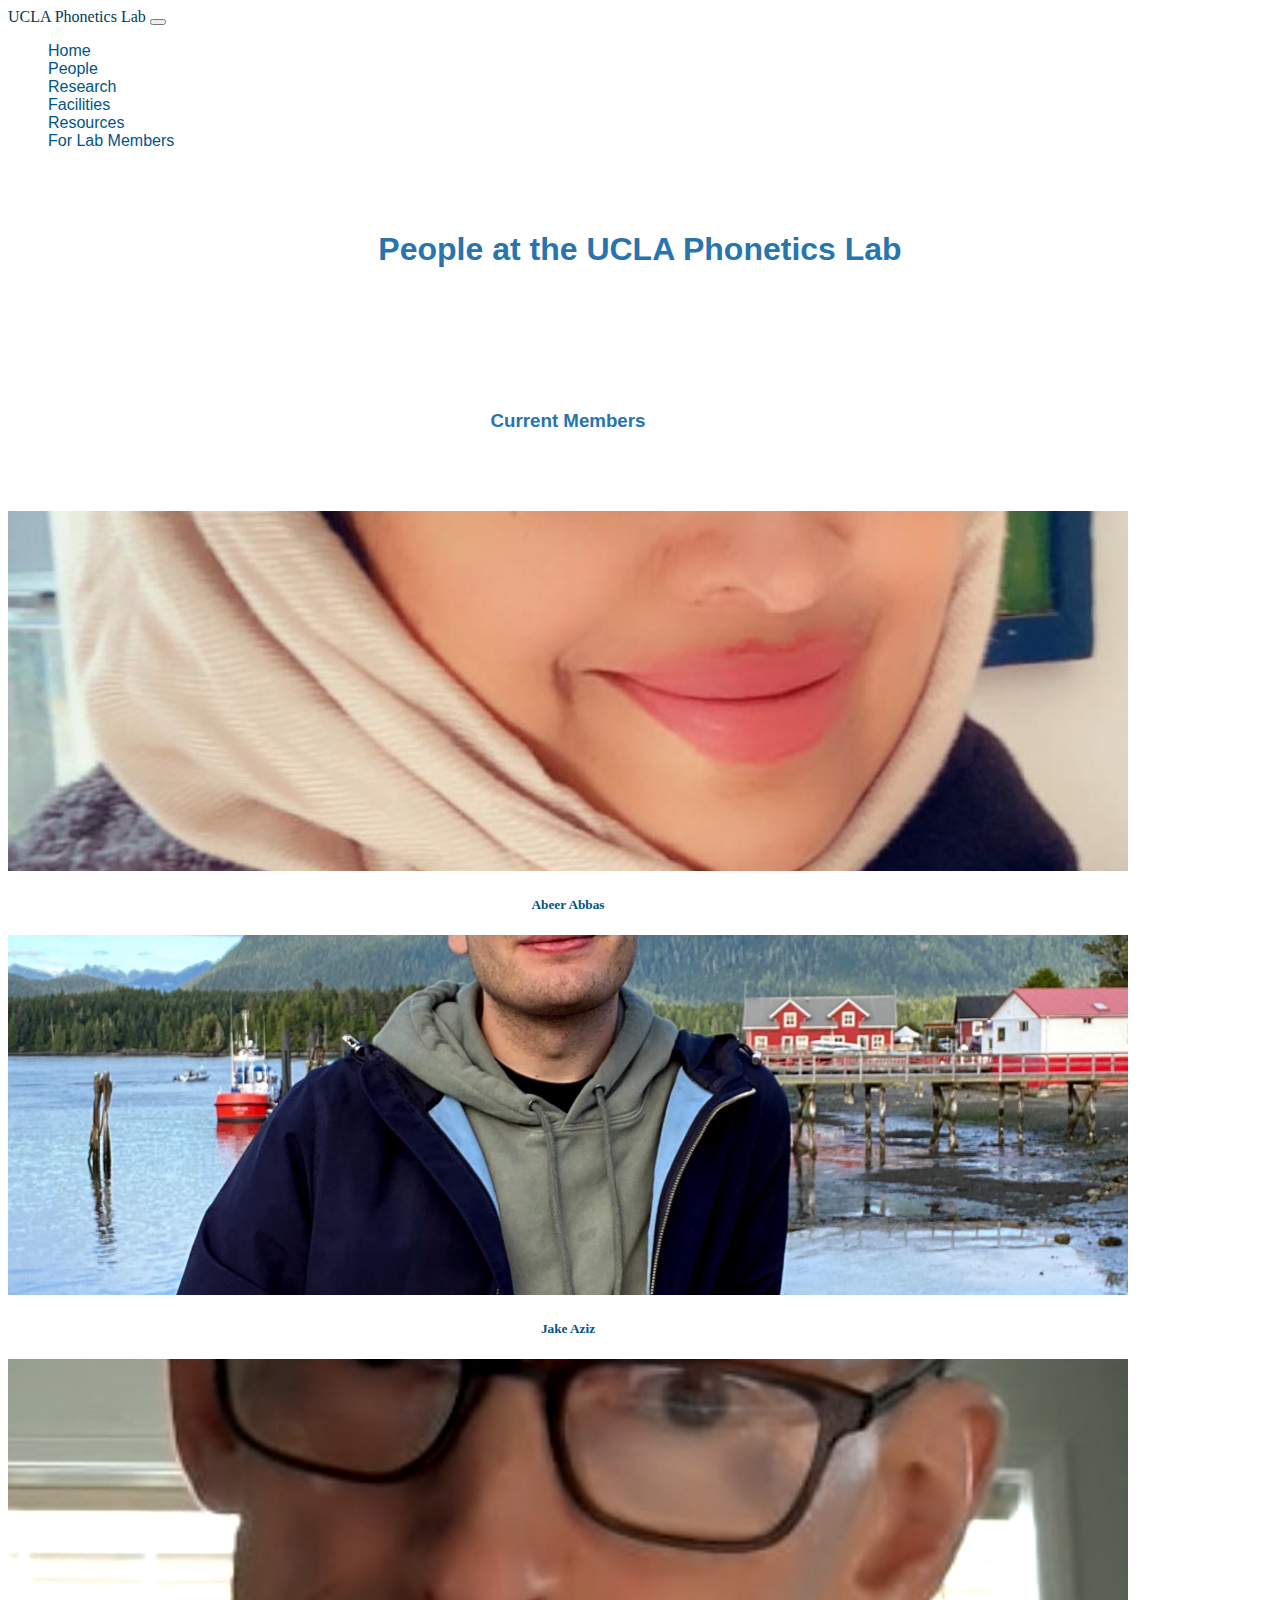
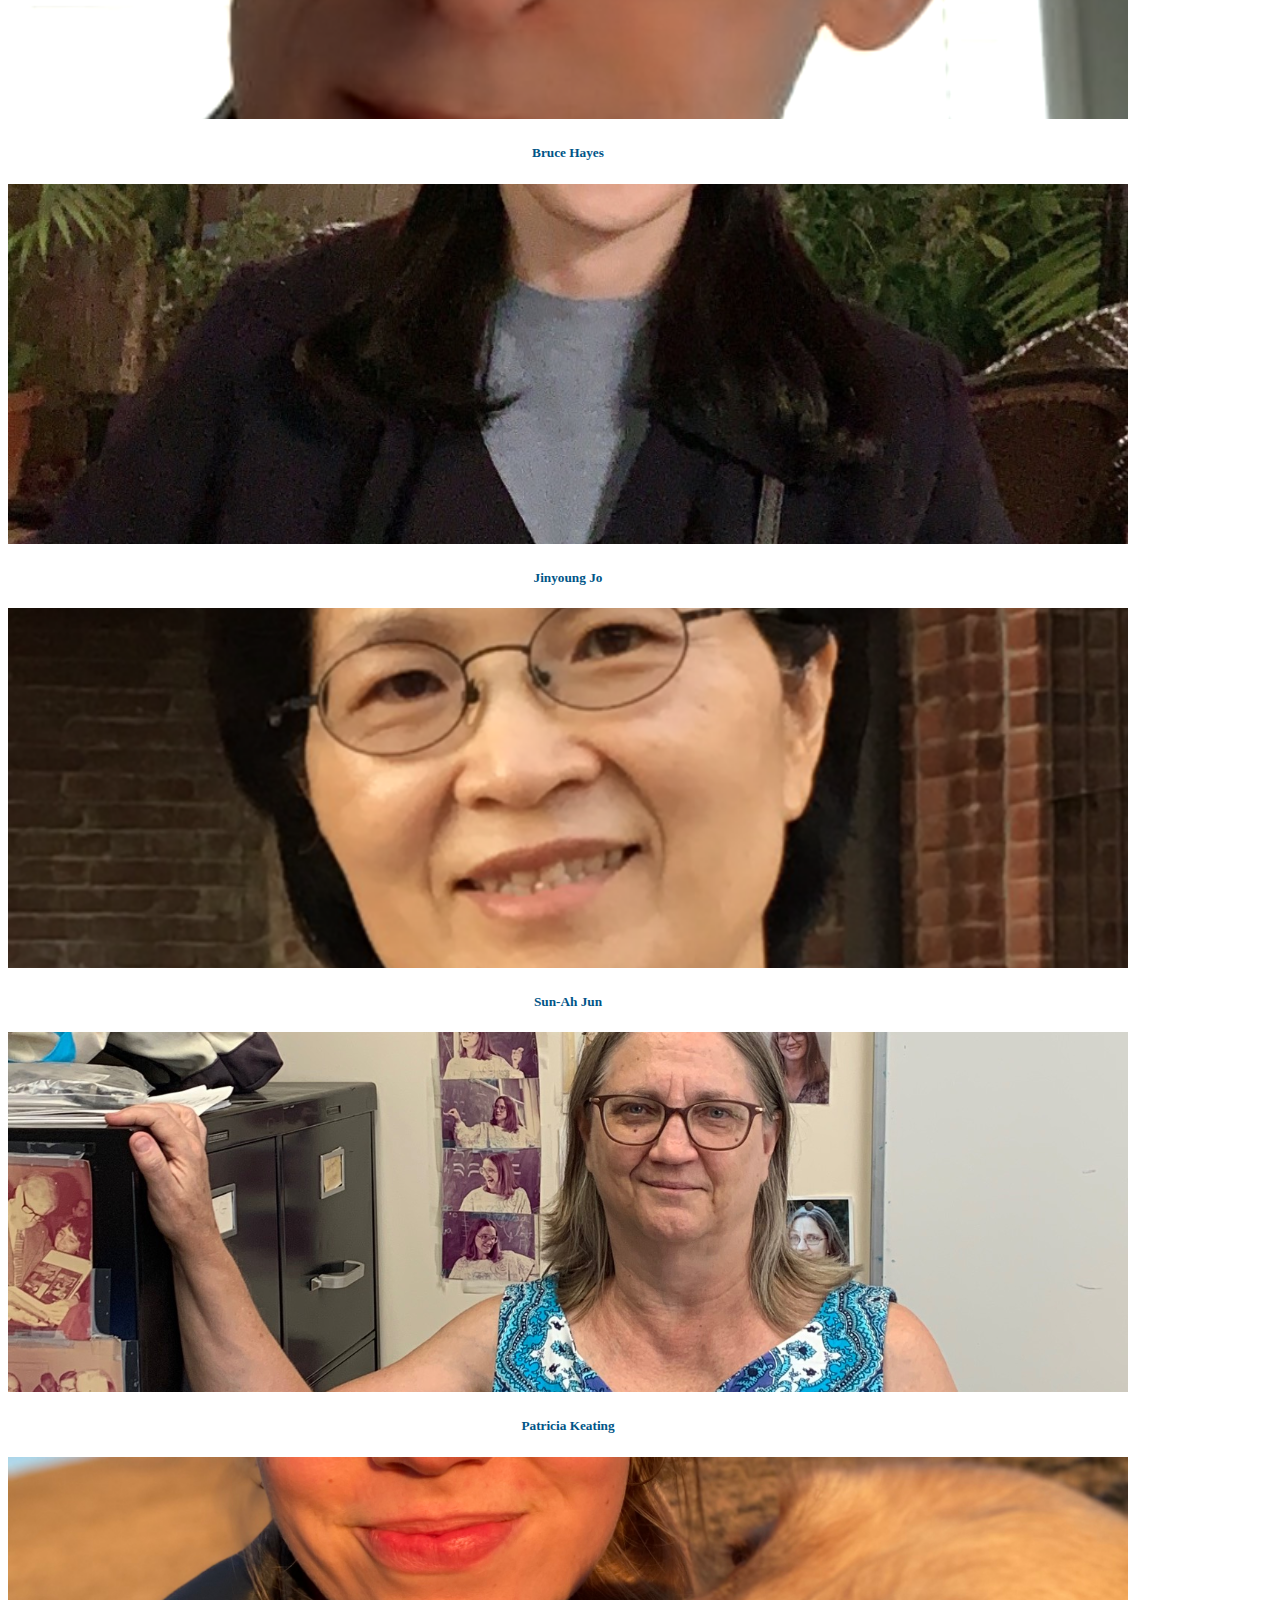
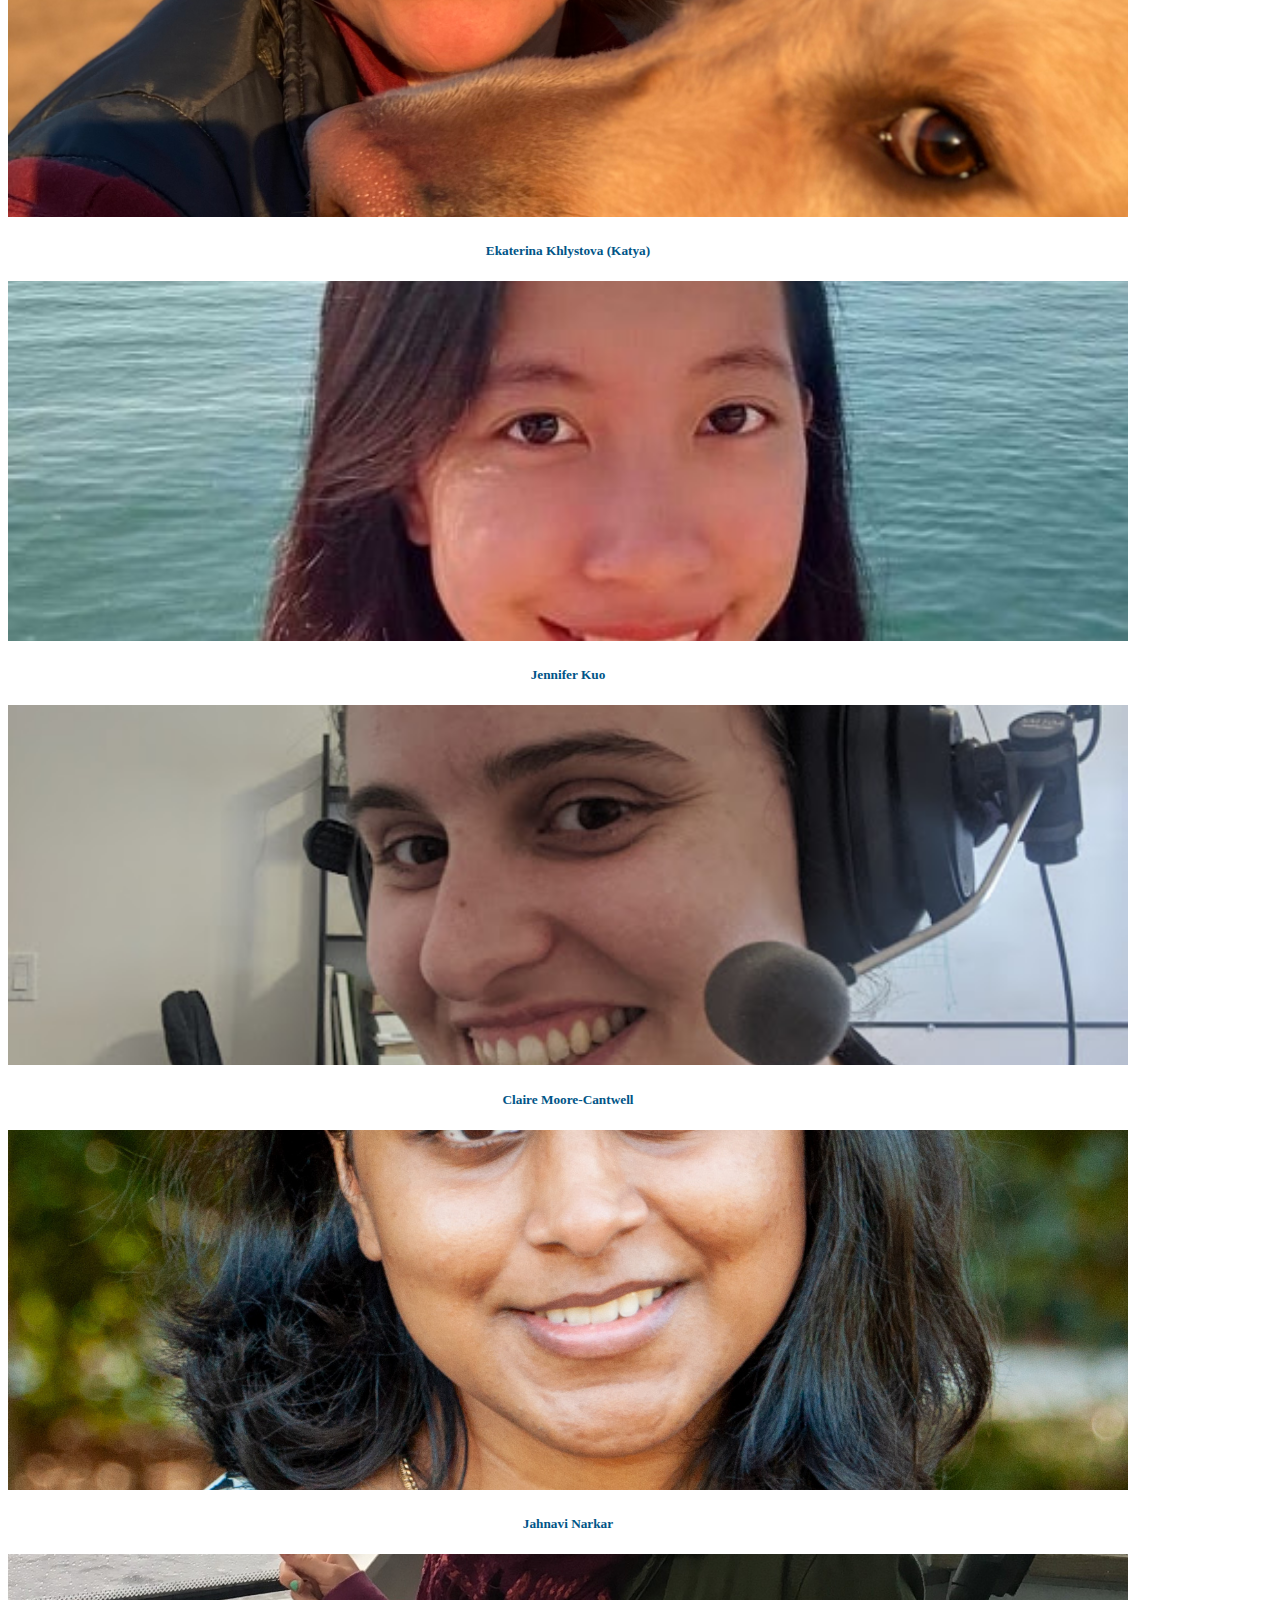
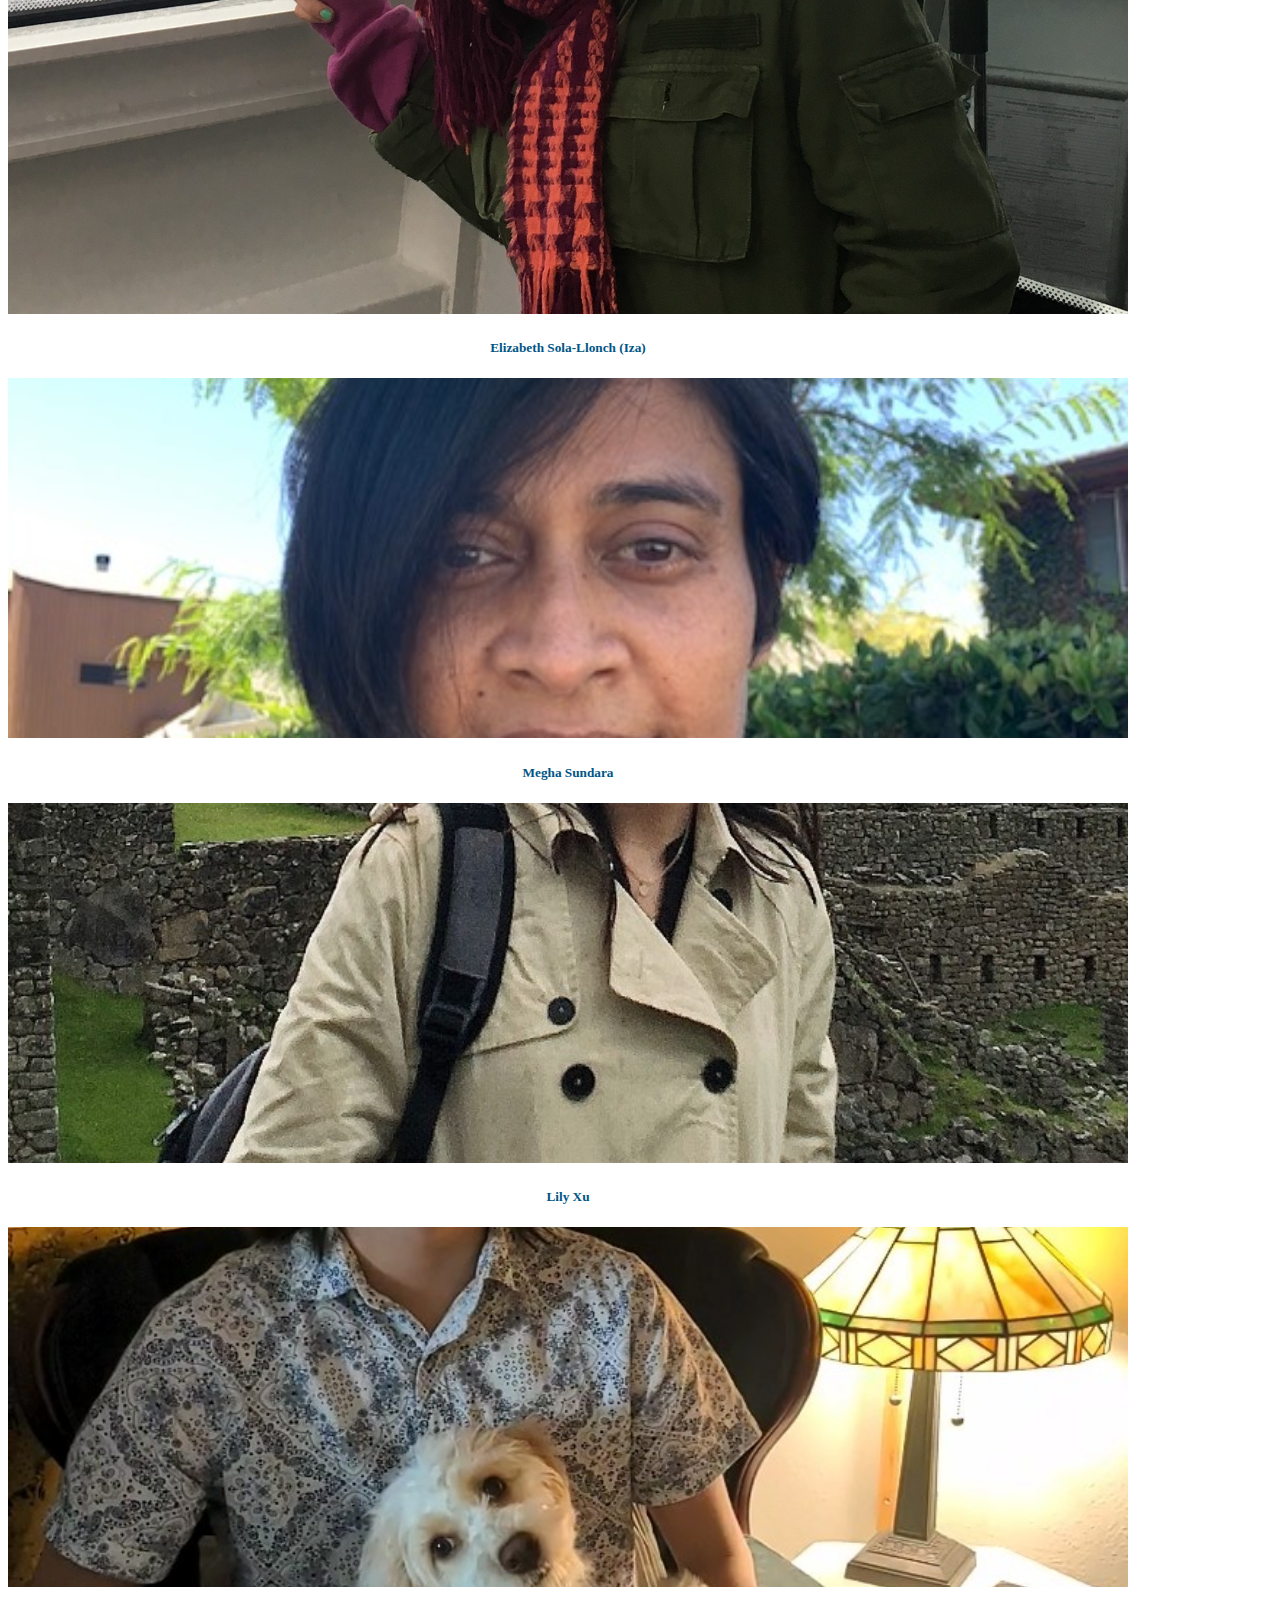
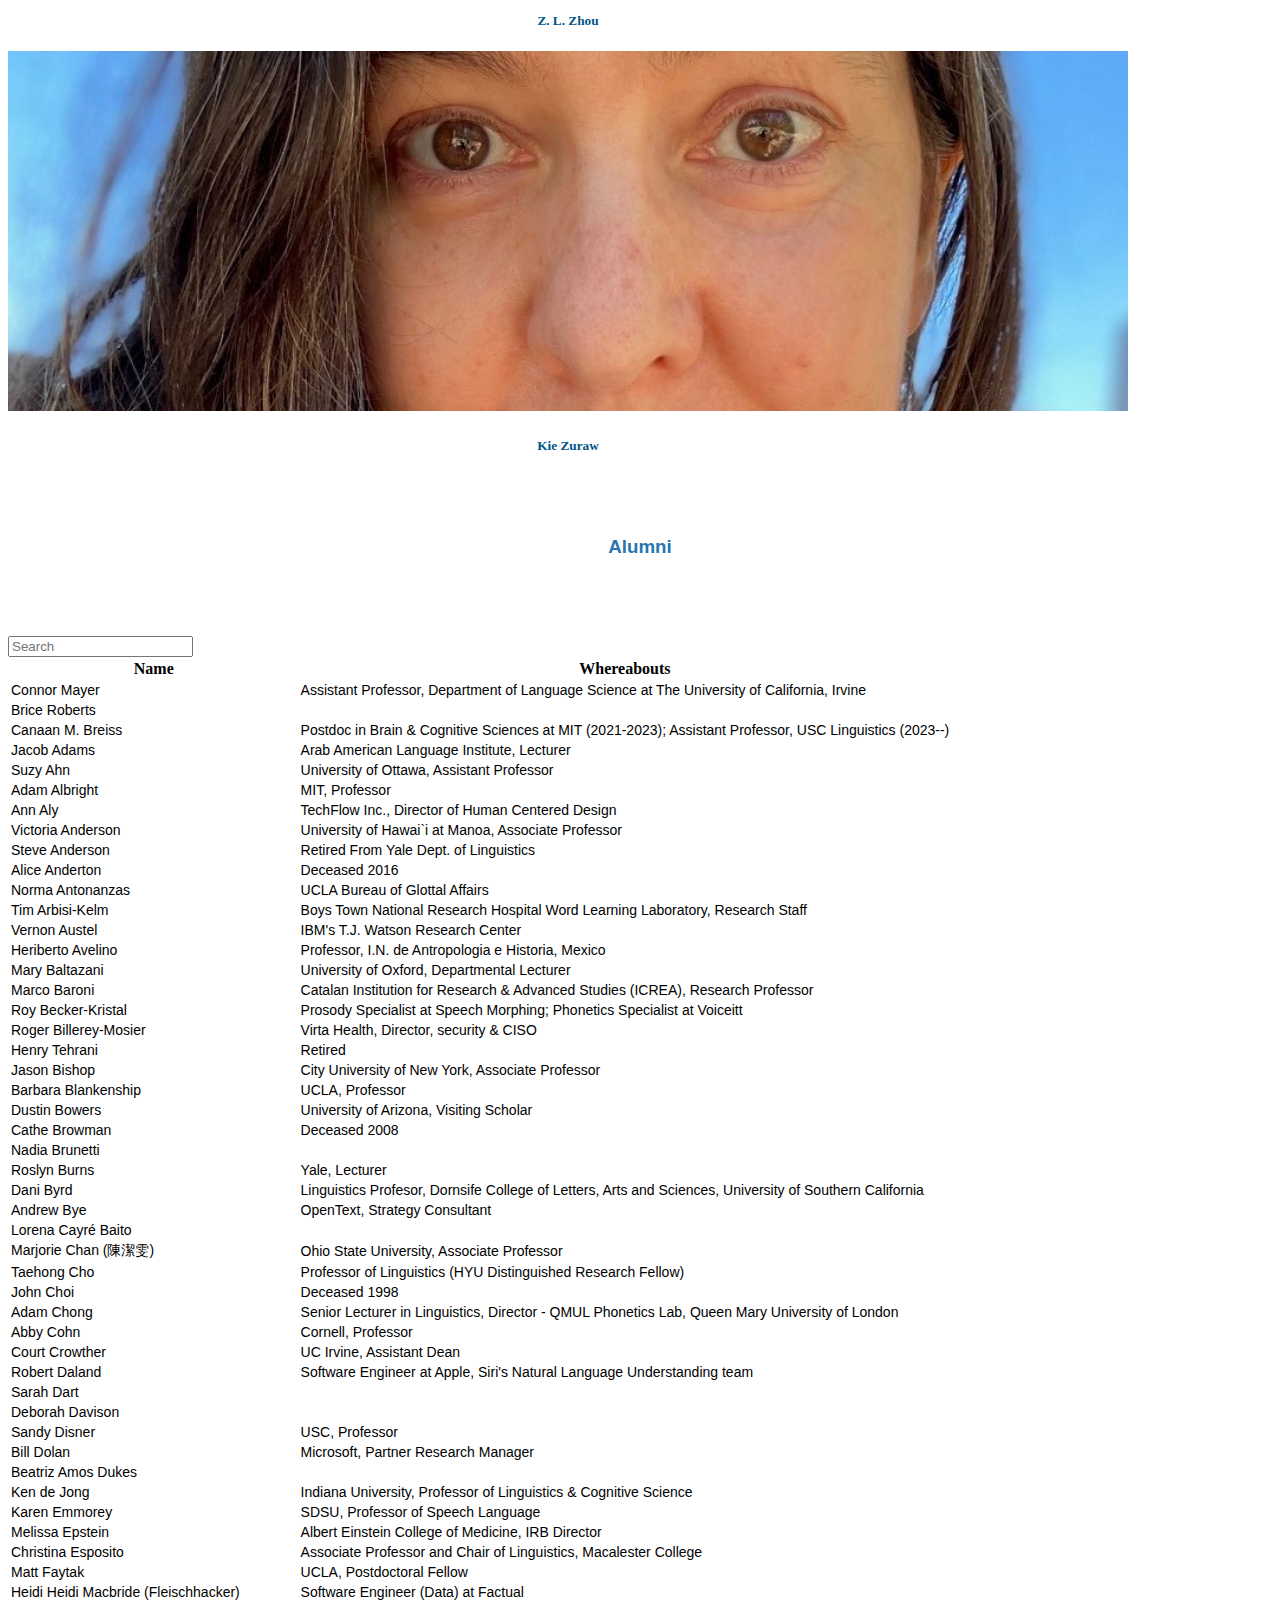
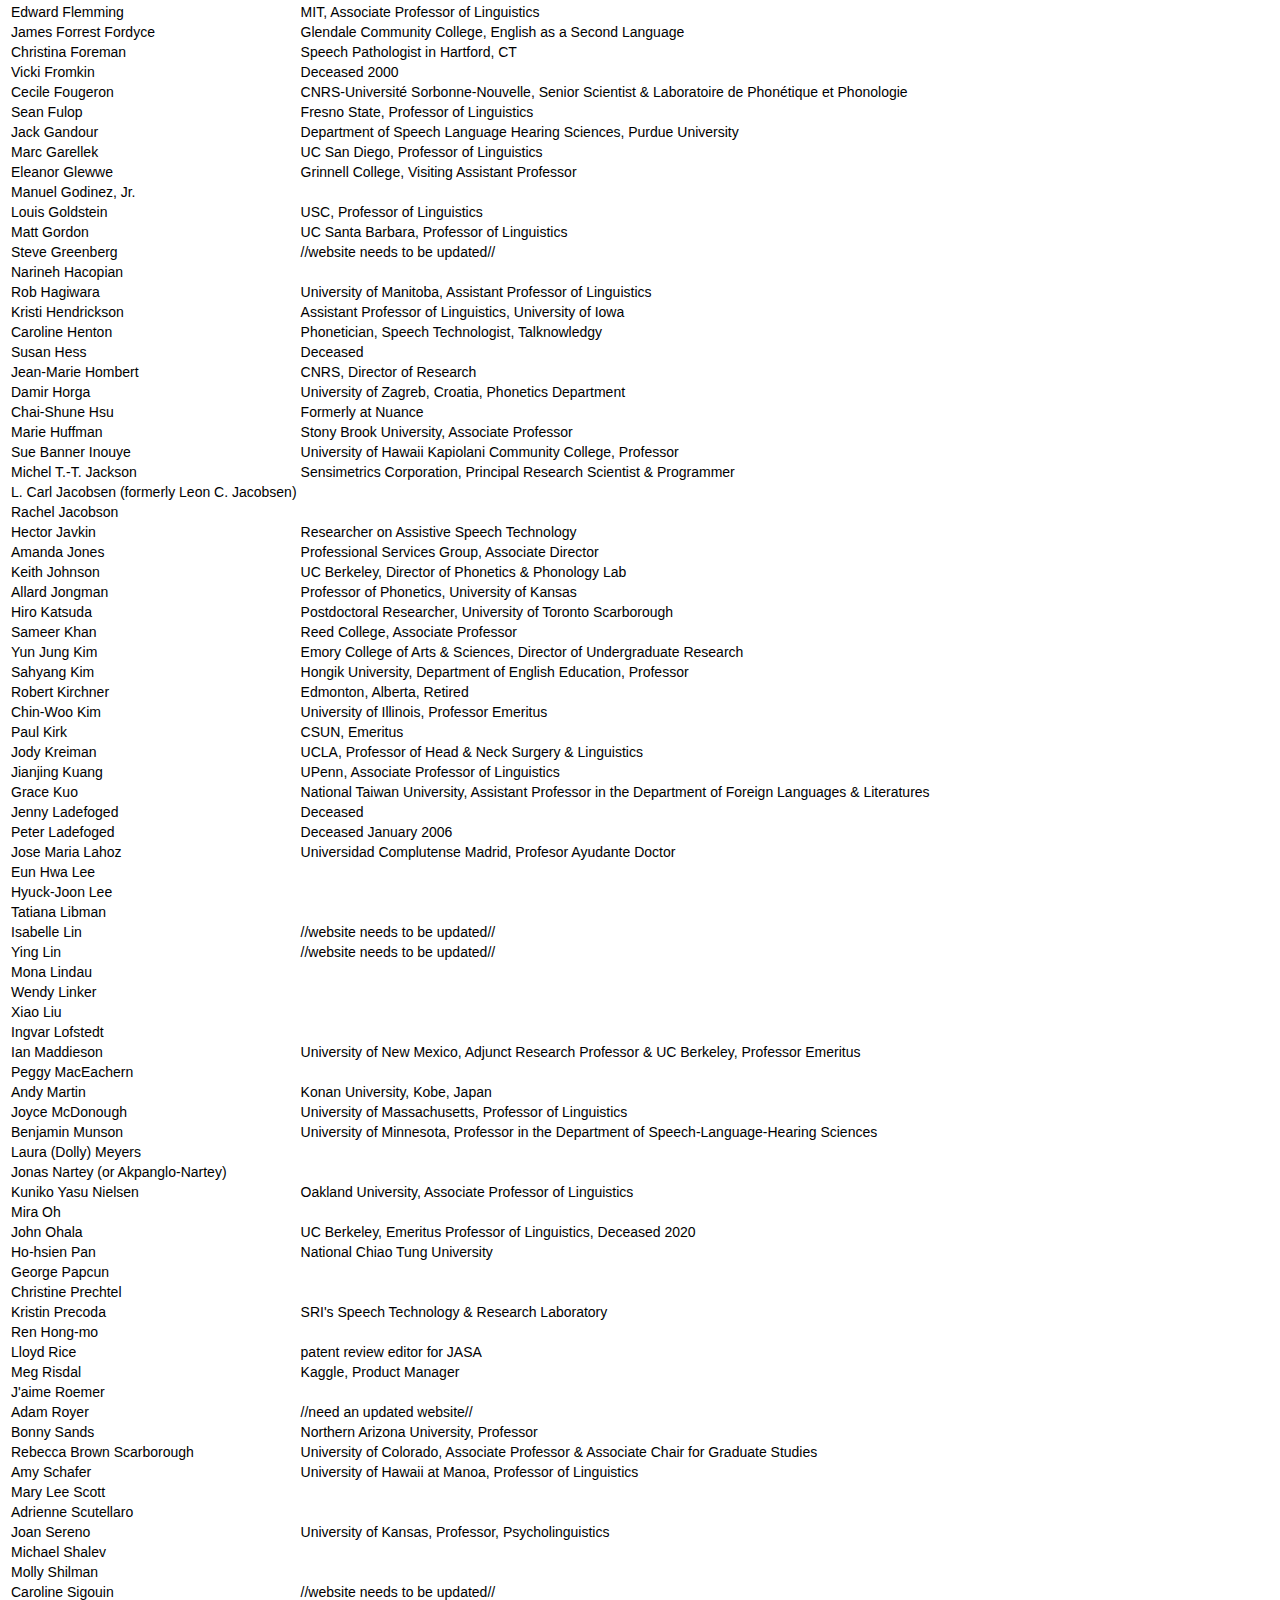
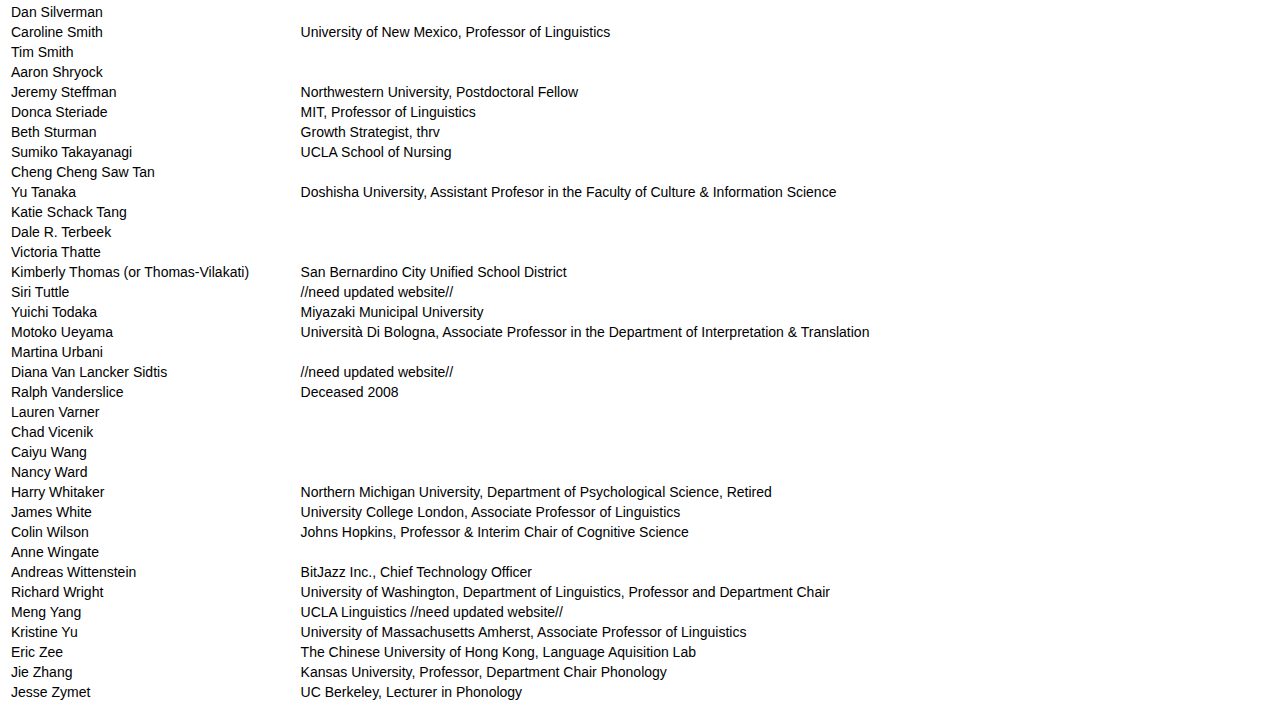
<file: People at the UCLA Phonetics Lab_files/people.html>
<!doctype html>
<html lang="en">
  <head>
    <meta charset="utf-8">
    <meta name="viewport" content="width=device-width, initial-scale=1, shrink-to-fit=no">
    <!-- Bootstrap CSS -->
		<link href="https://cdn.jsdelivr.net/npm/bootstrap@5.0.2/dist/css/bootstrap.min.css" rel="stylesheet" integrity="sha384-EVSTQN3/azprG1Anm3QDgpJLIm9Nao0Yz1ztcQTwFspd3yD65VohhpuuCOmLASjC" crossorigin="anonymous">		<!-- stylesheet -->

    <title>People at the UCLA Phonetics Lab</title>
    <style>
      li {
				font-family: Arial, Helvetica, sans-serif;
				list-style-type: none;
				color: #000000;
      }
			a {
				color: #005587;
				text-decoration: none;
			}
			a:hover {
				color: #FFD100;
        cursor: pointer;
			}
			a.nav-link:active {
				color: orange;
			}
      .title {
        font-family: Arial, Helvetica, sans-serif;
        padding: 60px 0;
        text-align: center;
        color: #2774AE;
      }
      .card{
        text-align: center;
      }
      .card-img-top {
        width: 100%;
        height: 40vmin;
        object-fit: cover;
      }
      
      .people-text{
        font-family: Arial, Helvetica, sans-serif;
        cursor: pointer;
        font-size: 14px;
      }
    </style>
  </head>

  <body>
    <!-- navbar -->
		<nav class="navbar navbar-expand-lg sticky-top navbar-light bg-light">	  
			<div class="container-fluid">
        <a class="navbar-brand" style="color: #003B5C"href="#">UCLA Phonetics Lab</a>
        <button class="navbar-toggler" type="button" data-bs-toggle="collapse" data-bs-target="#navbarToggler" aria-controls="navbarToggler" aria-expanded="false" aria-label="Toggle navigation">
          <span class="navbar-toggler-icon"></span>
        </button>
        <div class="collapse navbar-collapse" id="navbarToggler">
          <ul class="navbar-nav mx-auto me-auto mb-2 mb-lg-0">
            <li class="nav-item mx-4">
            <a class="nav-link" href="../index.html">Home</a>
            </li>
            <li class="nav-item mx-4">
            <a class="nav-link active" aria-current="page" href="#">People</a>
            </li>
            <li class="nav-item mx-4">
            <a class="nav-link" href="../Research/Phonetics_courses_at_ucla.html">Research</a>
            </li>
            <li class="nav-item mx-4">
            <a class="nav-link" href="../Facilities/Facilities.html">Facilities</a>
            </li>
            <li class="nav-item mx-4">
            <a class="nav-link" href="../Resources/resources.html">Resources</a>
            </li>
            <li class="nav-item mx-4">
            <a class="nav-link" href="../For Lab Members/For_Lab_Members.html">For Lab Members</a>
            </li>
          </ul>
        </div>
			</div>
		</nav>
        
    <div id="people" class="container-fluid">
      <div class="row mx-5 justify-content-center">
        <h1>
          <div class="title">People at the UCLA Phonetics Lab</div>
        </h1>
      </div>
      <!-- Current Members -->
      <div class="container-fluid" style="max-width: 70rem;">
        <h3 class="title">Current Members</h3>
        <div class="row mx-5 justify-content-center">
          <div class="col-sm-4 col-md-3 px-3 py-2">
            <a href="https://linguistics.ucla.edu/person/abeer-abbas/"><div class="card">
              <img src="Abeer_ Abbas.jpg" class="card-img-top" alt="Abeer Abbas">
              <div class="card-body">
                <h5 class="card-title">Abeer Abbas</h5>
              </div>
            </div></a>
          </div>
          <div class="col-sm-4 col-md-3 px-3 py-2">
            <a href="https://linguistics.ucla.edu/person/jake-aziz/"><div class="card">
               <img src="Jacob_Aziz.jpg" class="card-img-top" alt="Jacob Aziz">
               <div class="card-body">
                 <h5 class="card-title">Jake Aziz</h5>
               </div>
             </div></a>
           </div>
           <div class="col-sm-4 col-md-3 px-3 py-2">
            <a href="https://linguistics.ucla.edu/people/hayes/index.htm"><div class="card">
              <img src="Bruce_Hayes.png" class="card-img-top" alt="...">
              <div class="card-body">
                <h5 class="card-title">Bruce Hayes</h5>
              </div>
            </div></a>
          </div>
          <div class="col-sm-4 col-md-3 px-3 py-2">
            <a href="https://jinyoungjo.com/"><div class="card">
              <img src="Jinyoung.jpg" class="card-img-top" alt="...">
              <div class="card-body">
                <h5 class="card-title">Jinyoung Jo</h5>
              </div>
            </div></a>
          </div> 
          <div class="col-sm-4 col-md-3 px-3 py-2">
            <a href="http://www.linguistics.ucla.edu/people/jun/sun-ah.htm"><div class="card">
              <img src="Sun-Ah.png" class="card-img-top ratio ratio-1x1" alt="...">
              <div class="card-body">
                <h5 class="card-title">Sun-Ah Jun</h5>
              </div>
            </div></a>
          </div>
          <div class="col-sm-4 col-md-3 px-3 py-2">
            <a href="https://linguistics.ucla.edu/people/keating/keating.htm"><div class="card">
              <img src="Pat.jpg" class="card-img-top" alt="...">
              <div class="card-body">
                <h5 class="card-title">Patricia Keating</h5>
              </div>
            </div></a>
          </div> 
          <div class="col-sm-4 col-md-3 px-3 py-2">
            <a href="https://ekhlystova.wixsite.com/home"><div class="card">
              <img src="Katya2021.jpg" class="card-img-top" alt="...">
              <div class="card-body">
                <h5 class="card-title">Ekaterina Khlystova (Katya)</h5>
              </div>
            </div></a>
          </div>
          <div class="col-sm-4 col-md-3 px-3 py-2">
            <a href="https://linguistics.ucla.edu/person/jennifer-kuo/"><div class="card">
              <img src="Jennifer_kuo.jpg" class="card-img-top" alt="...">
              <div class="card-body">
                <h5 class="card-title">Jennifer Kuo</h5>
              </div>
            </div></a>
          </div>
          <div class="col-sm-4 col-md-3 px-3 py-2">
            <a href="http://www.clairemoorecantwell.org/"><div class="card">
              <img src="Claire_Moore-Cantwell.jpg" class="card-img-top" alt="...">
              <div class="card-body">
                <h5 class="card-title">Claire Moore-Cantwell</h5>
              </div>
            </div></a>
          </div>
          <div class="col-sm-4 col-md-3 px-3 py-2">
            <a href="http://jahnavinarkar.com/"><div class="card">
              <img src="Narkar_Jahnavi.jpg" class="card-img-top" alt="...">
              <div class="card-body">
                <h5 class="card-title">Jahnavi Narkar</h5>
              </div>
            </div></a>
          </div>
          <div class="col-sm-4 col-md-3 px-3 py-2">
            <a href="https://linguistics.ucla.edu/person/elizabeth-sola-llonch/"><div class="card">
              <img src="Iza_2021.JPG" class="card-img-top" alt="...">
              <div class="card-body">
                <h5 class="card-title">Elizabeth Sola-Llonch (Iza)</h5>
              </div>
            </div></a>
          </div>
          <div class="col-sm-4 col-md-3 px-3 py-2">
            <a href="http://www.linguistics.ucla.edu/people/Sundara/index.htm"><div class="card">
              <img src="Megha_2021.jpg" class="card-img-top" alt="...">
              <div class="card-body">
                <h5 class="card-title">Megha Sundara</h5>
              </div>
            </div></a>
          </div>
          <div class="col-sm-4 col-md-3 px-3 py-2">
            <a href="https://sites.google.com/view/lilyxxu/"><div class="card">
              <img src="Lily.jpg" class="card-img-top" alt="...">
              <div class="card-body">
                <h5 class="card-title">Lily Xu</h5>
              </div>
            </div></a>
          </div>
          <div class="col-sm-4 col-md-3 px-3 py-2">
            <a href="https://linguistics.ucla.edu/person/zlzhou/"><div class="card">
              <img src="ZL_Zhou.jpg" class="card-img-top" alt="...">
              <div class="card-body">
                <h5 class="card-title">Z. L. Zhou</h5>
              </div>
            </div></a>
          </div>
          <div class="col-sm-4 col-md-3 px-3 py-2">
            <a href="http://www.linguistics.ucla.edu/people/zuraw/index.htm"><div class="card">
              <img src="Kie.jpg" class="card-img-top" alt="...">
              <div class="card-body">
                <h5 class="card-title">Kie Zuraw</h5>
              </div>
            </div></a>
          </div>
        </div>
      </div>
      <div class="row mx-5 justify-content-center">
        <!-- pick col-12 or col-10 -->
        <div class="col-11">
          <!-- Alumni TODO: make into a box with scroll, highlight yellow to click-->
          <h3>
            <div class="title">Alumni</div>
          </h3>
          <table class="table table-borderless table-hover">
          <input class="form-control" id="input" type="text" placeholder="Search">
            <thead>
              <tr>
                <th scope="col">Name</th>
                <th scope="col">Whereabouts</th>
              </tr>
            </thead>
            <tbody class="people-text" id="myTable">
            <div>
              <tr class="clickable text" onclick="window.location='http://socsci.uci.edu/~cjmayer/'">
                <td>Connor Mayer</td>
                <td>Assistant Professor, Department of Language Science at The University of California, Irvine</td>
              </tr>
              <tr class="clickable text" onclick="window.location='#'">
                <td>Brice Roberts</td>
                <td></td>
              </tr>
              <tr class="clickable text" onclick="window.location='https://www.cbreiss.com/'">
                <td>Canaan M. Breiss</td>
                <td>Postdoc in Brain & Cognitive Sciences at MIT (2021-2023); Assistant Professor, USC Linguistics (2023--)</td>
              </tr>
              <tr class="clickable text" onclick="window.location='https://jacobadamsarabic.wixsite.com/personalpage'">
                <td>Jacob Adams</td>
                <td>Arab American Language Institute, Lecturer</td>
              </tr>
              <tr class="clickable text" onclick="window.location='https://sites.google.com/view/suzyahn'">
                <td>Suzy Ahn</td>
                <td>University of Ottawa, Assistant Professor</td>
              </tr>
              <tr class="clickable text" onclick="window.location='https://linguistics.mit.edu/user/albright/'">
                <td>Adam Albright</td>
                <td>MIT, Professor</td>
              </tr>
              <tr class="clickable text" onclick="window.location='https://www.linkedin.com/in/annmalyy/'">
                <td>Ann Aly</td>
                <td>TechFlow Inc., Director of Human Centered Design</td>
              </tr>
              <tr class="clickable text" onclick="window.location='http://www2.hawaii.edu/~vanderso/'">
                <td>Victoria Anderson</td>
                <td>University of Hawai`i at Manoa, Associate Professor</td>
              </tr>
              <tr class="clickable text" onclick="window.location='https://cowgill.ling.yale.edu/sra/'">
                <td>Steve Anderson</td>
                <td>Retired From Yale Dept. of Linguistics</td>
              </tr>
              <tr class="clickable text" onclick="window.location=''">
                <td>Alice Anderton</td>
                <td>Deceased 2016</td>
              </tr>
              <tr class="clickable text" onclick="window.location=''">
                <td>Norma Antonanzas</td>
                <td>UCLA Bureau of Glottal Affairs</td>
              </tr>
              <tr class="clickable text" onclick="window.location='https://www.boystownhospital.org/research/faculty/timothy-arbisi-kelm'">
                <td>Tim Arbisi-Kelm</td>
                <td>Boys Town National Research Hospital Word Learning Laboratory, Research Staff</td>
              </tr>
              <tr class="clickable text" onclick="window.location=''">
                <td>Vernon Austel</td>
                <td>IBM's T.J. Watson Research Center</td>
              </tr>
              <tr class="clickable text" onclick="window.location='https://s3.amazonaws.com/files.pucp.edu.pe/posgrado/mes-internacional/2019/08/21152003/avelino_cv.pdf'">
                <td>Heriberto Avelino</td>
                <td>Professor, I.N. de Antropologia e Historia, Mexico</td>
              </tr>
              <tr class="clickable text" onclick="window.location='https://oxford.academia.edu/MaryBaltazani'">
                <td>Mary Baltazani</td>
                <td>University of Oxford, Departmental Lecturer</td>
              </tr>
              <tr class="clickable text" onclick="window.location='http://clic.cimec.unitn.it/marco/'">
                <td>Marco Baroni</td>
                <td>Catalan Institution for Research & Advanced Studies (ICREA), Research Professor</td>
              </tr>
              <tr class="clickable text" onclick="window.location='https://www.linkedin.com/in/roy-becker-kristal-71696634/?originalSubdomain=il'">
                <td>Roy Becker-Kristal</td>
                <td>Prosody Specialist at Speech Morphing; Phonetics Specialist at Voiceitt</td>
              </tr>
              <tr class="clickable text" onclick="window.location='https://www.linkedin.com/in/rogerbm/'">
                <td>Roger Billerey-Mosier</td>
                <td>Virta Health, Director, security & CISO</td>
              </tr>
              <tr class="clickable text">
                <td>Henry Tehrani</td>
                <td>Retired</td>
              </tr>
              <tr class="clickable text" onclick="window.location='https://jbishop.ws.gc.cuny.edu/'">
                <td>Jason Bishop</td>
                <td>City University of New York, Associate Professor</td>
              </tr>
              <tr class="clickable text" onclick="window.location='https://linguistics.ucla.edu/people/blankenship/'">
                <td>Barbara Blankenship</td>
                <td>UCLA, Professor</td>
              </tr>
              <tr class="clickable text" onclick="window.location=''">
                <td>Dustin Bowers</td>
                <td>University of Arizona, Visiting Scholar</td>
              </tr>
              <tr class="clickable text" onclick="window.location='http://www.haskins.yale.edu/browman.html'">
                <td>Cathe Browman</td>
                <td>Deceased 2008</td>
              </tr>
              <tr class="clickable text" onclick="window.location=''">
                <td>Nadia Brunetti</td>
                <td></td>
              </tr>
              <tr class="clickable text" onclick="window.location='http://www.linguisticking.com/about.html'">
                <td>Roslyn Burns</td>
                <td>Yale, Lecturer</td>
              </tr>
              <tr class="clickable text" onclick="window.location='https://sites.google.com/view/danibyrd-home?pli=1'">
                <td>Dani Byrd</td>
                <td>Linguistics Profesor, Dornsife College of Letters, Arts and Sciences, University of Southern California</td>
              </tr>
              <tr class="clickable text" onclick="window.location='https://www.linkedin.com/in/andrew-bye-7607503/'">
                <td>Andrew Bye</td>
                <td>OpenText, Strategy Consultant</td>
              </tr>
              <tr class="clickable text" onclick="window.location=''">
                <td>Lorena Cayré Baito</td>
                <td></td>
              </tr>
              <tr class="clickable text" onclick="window.location='https://deall.osu.edu/people/chan.9'">
                <td>Marjorie Chan (陳潔雯)</td>
                <td>Ohio State University, Associate Professor</td>
              </tr>
              <tr class="clickable text" onclick="window.location='https://tcho.hanyang.ac.kr/home'">
                <td>Taehong Cho</td>
                <td>Professor of Linguistics (HYU Distinguished Research Fellow)</td>
                <!-- add title -->
              </tr>
              <tr>
                <td>John Choi</td>
                <td>Deceased 1998</td>
              </tr>
              <tr class="clickable text" onclick="window.location='https://www.adamjchong.com/'">
                <td>Adam Chong</td>
                <td>Senior Lecturer in Linguistics, Director - QMUL Phonetics Lab, Queen Mary University of London</td>
              </tr>
              <tr class="clickable text" onclick="window.location='https://linguistics.cornell.edu/abigail-c-cohn'">
                <td>Abby Cohn</td>
                <td>Cornell, Professor</td>
              </tr>
              <tr class="clickable text" onclick="window.location='https://grad.uci.edu/about-us/contact-us.php'">
                <td>Court Crowther</td>
                <td>UC Irvine, Assistant Dean</td>
              </tr>
              <tr class="clickable text" onclick="window.location='https://scholar.google.com/citations?user=hN7N19QAAAAJ&amp;hl=en'">
                <td>Robert Daland</td>
                <td>Software Engineer at Apple, Siri's Natural Language Understanding team</td>
              </tr>
              <tr class="clickable text" onclick="window.location=''">
                <td>Sarah Dart</td>
                <td></td>
              </tr>
              <tr class="clickable text" onclick="window.location=''">
                <td>Deborah Davison</td>
                <td></td>
              </tr>
              <tr class="clickable text" onclick="window.location='http://www.linguistic-expert.com/'">
                <td>Sandy Disner</td>
                <td>USC, Professor</td>
              </tr>
              <tr class="clickable text" onclick="window.location='https://www.microsoft.com/en-us/research/people/billdol/?from=http%3A%2F%2Fresearch.microsoft.com%2Fen-us%2Fpeople%2Fbilldol%2F'">
                <td>Bill Dolan</td>
                <td>Microsoft, Partner Research Manager</td>
                <!-- mark -->
              </tr>
              <tr class="clickable text" onclick="window.location=''">
                <td>Beatriz Amos Dukes</td>
                <td></td>
              </tr>
              <tr class="clickable text" onclick="window.location='https://cl.indiana.edu/~kdejong/'">
                <td>Ken de Jong</td>
                <td>Indiana University, Professor of Linguistics & Cognitive Science</td>
              </tr>
              <tr class="clickable text" onclick="window.location='https://slhs.sdsu.edu/people/karen-emmorey/'">
                <td>Karen Emmorey</td>
                <td>SDSU, Professor of Speech Language</td>
              </tr>
              <tr class="clickable text" onclick="window.location='https://www.einstein.yu.edu/administration/institutional-review-board/staff-list.aspx'">
                <td>Melissa Epstein</td>
                <td>Albert Einstein College of Medicine, IRB Director</td>
              </tr>
              <tr class="clickable text" onclick="window.location='https://www.macalester.edu/linguistics/facultystaff/christinaesposito/'">
                <td>Christina Esposito</td>
                <td>Associate Professor and Chair of Linguistics, Macalester College</td>
              </tr>
              <tr class="clickable text" onclick="window.location='https://mfaytak.github.io/'">
                <td>Matt Faytak</td>
                <td>UCLA, Postdoctoral Fellow</td>
              </tr>
              <tr class="clickable text" onclick="window.location='https://www.linkedin.com/in/heidi-macbride-8b863426/'">
                <td>Heidi Heidi Macbride (Fleischhacker)</td>
                <td>Software Engineer (Data) at Factual</td>
              </tr>
              <tr class="clickable text" onclick="window.location='http://linguistics.mit.edu/user/flemming/'">
                <td>Edward Flemming</td>
                <td>MIT, Associate Professor of Linguistics</td>
              </tr>
              <tr class="clickable text" onclick="window.location=''">
                <td>James Forrest Fordyce</td>
                <td>Glendale Community College, English as a Second Language</td>
              </tr>
              <tr class="clickable text" onclick="window.location=''">
                <td>Christina Foreman</td>
                <td>Speech Pathologist in Hartford, CT</td>
              </tr>
              <tr class="clickable text" onclick="window.location='http://www.linguistics.ucla.edu/people/fromkin/fromkin.htm#1'">
                <td>Vicki Fromkin</td>
                <td>Deceased 2000</td>
              </tr>
              <tr class="clickable text" onclick="window.location=''">
                <td>Cecile Fougeron</td>
                <td>CNRS-Université Sorbonne-Nouvelle, Senior Scientist & Laboratoire de Phonétique et Phonologie</td>
              </tr>
              <tr class="clickable text" onclick="window.location='https://seanfulop.weebly.com/'">
                <td>Sean Fulop</td>
                <td>Fresno State, Professor of Linguistics</td>
              </tr>
              <tr class="clickable text" onclick="window.location='https://web.ics.purdue.edu/~gandour/'">
                <td>Jack Gandour</td>
                <td>Department of Speech Language Hearing Sciences, Purdue University</td>
              </tr>
              <tr class="clickable text" onclick="window.location='https://pages.ucsd.edu/~mgarellek/'">
                <td>Marc Garellek</td>
                <td>UC San Diego, Professor of Linguistics</td>
              </tr>
              <tr class="clickable text" onclick="window.location='https://eglewwe.com/'">
                <td>Eleanor Glewwe</td>
                <td>Grinnell College, Visiting Assistant Professor</td>
              </tr>
              <tr class="clickable text" onclick="window.location=''">
                <td>Manuel Godinez, Jr.</td>
                <td></td>
              </tr>
              <tr class="clickable text" onclick="window.location='https://dornsife.usc.edu/cf/ling/ling_faculty_display.cfm?Person_ID=1016450'">
                <td>Louis Goldstein</td>
                <td>USC, Professor of Linguistics</td>
              </tr>
              <tr class="clickable text" onclick="window.location='http://www.linguistics.ucsb.edu/faculty/gordon/'">
                <td>Matt Gordon</td>
                <td>UC Santa Barbara, Professor of Linguistics</td>
              </tr>
              <tr class="clickable text" onclick="window.location=''">
                <td>Steve Greenberg</td>
                <td>//website needs to be updated//</td>
              </tr>
              <tr class="clickable text" onclick="window.location=''">
                <td>Narineh Hacopian</td>
                <td></td>
              </tr>
              <tr class="clickable text" onclick="window.location='http://home.cc.umanitoba.ca/~robh/'">
                <td>Rob Hagiwara</td>
                <td>University of Manitoba, Assistant Professor of Linguistics</td>
              </tr>
              <tr class="clickable text" onclick="window.location='https://csd.uiowa.edu/people/kristi-hendrickson'">
                <td>Kristi Hendrickson</td>
                <td>Assistant Professor of Linguistics, University of Iowa</td>
              </tr>
              <tr class="clickable text" onclick="window.location='https://www.linkedin.com/in/caroline-henton-b35118/'">
                <td>Caroline Henton</td>
                <td>Phonetician, Speech Technologist, Talknowledgy</td>
              </tr>
              <tr>
                <td>Susan Hess</td>
                <td>Deceased</td>
              </tr>
              <tr class="clickable text" onclick="window.location='http://www.ddl.ish-lyon.cnrs.fr/Annuaires/Index.asp?Langue=FR&Page=Jean-Marie%20HOMBERT'">
                <td>Jean-Marie Hombert</td>
                <td>CNRS, Director of Research</td>
                <!-- what is CNRS -->
              </tr>
              <tr class="clickable text" onclick="window.location='https://www-gewi.uni-graz.at/gralis-alt/4.Gralisarium/GraLiS%202004/Horga_Zagr.%20Phonetic.htm'">
                <td>Damir Horga</td>
                <td>University of Zagreb, Croatia, Phonetics Department</td>
              </tr>
              <tr class="clickable text" onclick="window.location=''">
                <td>Chai-Shune Hsu</td>
                <td>Formerly at Nuance</td>
              </tr>
              <tr class="clickable text" onclick="window.location='https://linguistics.stonybrook.edu/faculty/marie.huffman/'">
                <td>Marie Huffman</td>
                <td>Stony Brook University, Associate Professor</td>
              </tr>
              <tr class="clickable text" onclick="window.location='https://www.linkedin.com/in/susan-banner-inouye-3a0a8035/'">
                <td>Sue Banner Inouye</td>
                <td>University of Hawaii Kapiolani Community College, Professor</td>
              </tr>
              <tr class="clickable text" onclick="window.location='https://www.linkedin.com/in/michel-jackson-4b8b867'">
                <td>Michel T.-T. Jackson</td>
                <td>Sensimetrics Corporation, Principal Research Scientist & Programmer</td>
              <!--  -->
              </tr>
              <tr class="clickable text" onclick="window.location=''">
                <td>L. Carl Jacobsen (formerly Leon C. Jacobsen)</td>
                <td></td>
              </tr>
              <tr class="clickable text" onclick="window.location=''">
                <td>Rachel Jacobson</td>
                <td></td>
              </tr>
              <tr class="clickable text" onclick="window.location='https://www.researchgate.net/scientific-contributions/Hector-Javkin-70784618'">
                <td>Hector Javkin</td>
                <td>Researcher on Assistive Speech Technology</td>
              </tr>
              <tr class="clickable text" onclick="window.location='https://www.h5.com/team/amanda-jones/'">
                <td>Amanda Jones</td>
                <td>Professional Services Group, Associate Director</td>
              </tr>
              <tr class="clickable text" onclick="window.location='http://linguistics.berkeley.edu/~kjohnson/'">
                <td>Keith Johnson</td>
                <td>UC Berkeley, Director of Phonetics & Phonology Lab</td>
              </tr>
              <tr class="clickable text" onclick="window.location='https://linguistics.ku.edu/people/allard-jongman'">
                <td>Allard Jongman</td>
                <td>Professor of Phonetics, University of Kansas</td>
              </tr>
              <tr class="clickable text" onclick="window.location='https://www.utsc.utoronto.ca/dls/hironori-katsuda'">
                <td>Hiro Katsuda</td>
                <td>Postdoctoral Researcher, University of Toronto Scarborough</td>
              </tr>
              <tr class="clickable text" onclick="window.location='https://www.reed.edu/linguistics/khan/'">
                <td>Sameer Khan</td>
                <td>Reed College, Associate Professor</td>
              </tr>
              <tr class="clickable text" onclick="window.location='http://linguistics.emory.edu/home/people/corefaculty/kim.html'">
                <td>Yun Jung Kim</td>
                <td>Emory College of Arts & Sciences, Director of Undergraduate Research</td>
              </tr>
              <tr class="clickable text" onclick="window.location='https://sahyangkim.weebly.com/index.html'">
                <td>Sahyang Kim</td>
                <td>Hongik University, Department of English Education, Professor</td>
              </tr>
              <tr class="clickable text" onclick="window.location='https://c4ss.org/content/author/robert-kirchner'">
                <td>Robert Kirchner</td>
                <td>Edmonton, Alberta, Retired</td>
              </tr>
              <tr class="clickable text" onclick="window.location='http://www.linguistics.illinois.edu/people/cwkim'">
                <td>Chin-Woo Kim</td>
                <td>University of Illinois, Professor Emeritus</td>
              </tr>
              <tr>
                <td>Paul Kirk</td>
                <td>CSUN, Emeritus</td>
              </tr>
              <tr class="clickable text" onclick="window.location='https://www.uclahealth.org/head-neck-surgery/bga/people#kreiman'">
                <td>Jody Kreiman</td>
                <td>UCLA, Professor of Head & Neck Surgery & Linguistics</td>
              </tr>
              <tr class="clickable text" onclick="window.location='https://www.sas.upenn.edu/~kuangj/Home.html'">
                <td>Jianjing Kuang</td>
                <td>UPenn, Associate Professor of Linguistics</td>
              </tr>
              <tr class="clickable text" onclick="window.location=''">
                <td>Grace Kuo</td>
                <td>National Taiwan University, Assistant Professor in the Department of Foreign Languages & Literatures</td>
              </tr>
              <tr class="clickable text" onclick="window.location=''">
                <td>Jenny Ladefoged</td>
                <td>Deceased</td>
              </tr>
              <tr class="clickable text" onclick="window.location='https://linguistics.ucla.edu/people/ladefoge/'">
                <td>Peter Ladefoged</td>
                <td>Deceased January 2006</td>
              </tr>
              <tr class="clickable text" onclick="window.location='https://www.ucm.e/lengespyteoliter/cv-lahoz-bengoechea-jose-maria'">
                <td>Jose Maria Lahoz</td>
                <td>Universidad Complutense Madrid, Profesor Ayudante Doctor</td>
              </tr>
              <tr class="clickable text" onclick="window.location=''">
                <td>Eun Hwa Lee</td>
                <td></td>
              </tr>
              <tr class="clickable text" onclick="window.location=''">
                <td>Hyuck-Joon Lee</td>
                <td></td>
              </tr>
              <tr class="clickable text" onclick="window.location=''">
                <td>Tatiana Libman</td>
                <td></td>
              </tr>
              <tr class="clickable text" onclick="window.location='https://linguistics.ucla.edu/people/grads/isabellelin/'">
                <td>Isabelle Lin</td>
                <td>//website needs to be updated//</td>
              </tr>
              <tr class="clickable text" onclick="window.location='http://www.santarosa.edu/~ylin/'">
                <td>Ying Lin</td>
                <td>//website needs to be updated//</td>
              </tr>
              <tr class="clickable text" onclick="window.location='http://www.bestdogtrainer.net/'">
                <td>Mona Lindau</td>
                <td></td>
              </tr>
              <tr class="clickable text" onclick="window.location=''">
                <td>Wendy Linker</td>
                <td></td>
              </tr>
              <tr class="clickable text" onclick="window.location=''">
                <td>Xiao Liu</td>
                <td></td>
              </tr>
              <tr class="clickable text" onclick="window.location=''">
                <td>Ingvar Lofstedt</td>
                <td></td>
              </tr>
              <tr class="clickable text" onclick="window.location='http://www.unm.edu/~ianm/'">
                <td>Ian Maddieson</td>
                <td>University of New Mexico, Adjunct Research Professor & UC Berkeley, Professor Emeritus</td>
              </tr>
              <tr class="clickable text" onclick="window.location=''">
                <td>Peggy MacEachern</td>
                <td></td>
              </tr>
              <tr class="clickable text" onclick="window.location='https://www.konan-u.ac.jp/english/academics/letters/english.html'">
                <td>Andy Martin</td>
                <td>Konan University, Kobe, Japan</td>
              </tr>
              <tr class="clickable text" onclick="window.location='http://www.sas.rochester.edu/lin/people/faculty/mcdonough_joyce/'">
                <td>Joyce McDonough</td>
                <td>University of Massachusetts, Professor of Linguistics</td>
              </tr>
              <tr class="clickable text" onclick="window.location='https://cla.umn.edu/about/directory/profile/munso005'">
                <td>Benjamin Munson</td>
                <td>University of Minnesota, Professor in the Department of Speech-Language-Hearing Sciences</td>
              </tr>
              <tr class="clickable text" onclick="window.location=''">
                <td>Laura (Dolly) Meyers</td>
                <td></td>
              </tr>
              <tr class="clickable text" onclick="window.location=''">
                <td>Jonas Nartey (or Akpanglo-Nartey)</td>
                <td></td>
              </tr>
              <tr class="clickable text" onclick="window.location='https://files.oakland.edu/users/nielsen/web/'">
                <td>Kuniko Yasu Nielsen</td>
                <td>Oakland University, Associate Professor of Linguistics</td>
              </tr>
              <tr class="clickable text" onclick="window.location=''">
                <td>Mira Oh</td>
                <td></td>
              </tr>
              <tr class="clickable text" onclick="window.location='http://linguistics.berkeley.edu/~ohala/'">
                <td>John Ohala</td>
                <td>UC Berkeley, Emeritus Professor of Linguistics, Deceased 2020</td>
              </tr>
              <tr class="clickable text" onclick="window.location='https://www.researchgate.net/scientific-contributions/Ho-Hsien-Pan-15617440'">
                <td>Ho-hsien Pan</td>
                <td>National Chiao Tung University</td>
              </tr>
              <tr class="clickable text" onclick="window.location='http://soundevidence.com/'">
                <td>George Papcun</td>
                <td></td>
              </tr>
              <tr class="clickable text" onclick="window.location='https://www.linkedin.com/in/christine-prechtel/'">
                <td>Christine Prechtel</td>
                <td></td>
              </tr>
              <tr class="clickable text" onclick="window.location='http://www.speech.sri.com/https://www.sri.com/about/organization/information-computing-sciences/star-laboratory'">
                <td>Kristin Precoda</td>
                <td>SRI's Speech Technology & Research Laboratory</td>
              </tr>
              <tr class="clickable text" onclick="window.location=''">
                <td>Ren Hong-mo</td>
                <td></td>
              </tr>
              <tr class="clickable text" onclick="window.location='http://asa.aip.org/jasa.html'">
                <td>Lloyd Rice</td>
                <td>patent review editor for JASA</td>
              </tr>
              <tr class="clickable text" onclick="window.location='https://www.kaggle.com/mrisdal'">
                <td>Meg Risdal</td>
                <td>Kaggle, Product Manager</td>
              </tr>
              <tr class="clickable text" onclick="window.location=''">
                <td>J'aime Roemer</td>
                <td></td>
              </tr>
              <tr class="clickable text" onclick="window.location='https://linguistics.ucla.edu/people/grads/ajroyer/'">
                <td>Adam Royer</td>
                <td>//need an updated website//</td>
              </tr>
              <tr class="clickable text" onclick="window.location='https://www.researchgate.net/profile/Bonny-Sands'">
                <td>Bonny Sands</td>
                <td>Northern Arizona University, Professor</td>
              </tr>
              <tr class="clickable text" onclick="window.location='https://spot.colorado.edu/~scarborr/'">
                <td>Rebecca Brown Scarborough</td>
                <td>University of Colorado, Associate Professor & Associate Chair for Graduate Studies</td>
              </tr>
              <tr class="clickable text" onclick="window.location='http://www2.hawaii.edu/~aschafer/'">
                <td>Amy Schafer</td>
                <td>University of Hawaii at Manoa, Professor of Linguistics</td>
              </tr>
              <tr class="clickable text" onclick="window.location=''">
                <td>Mary Lee Scott</td>
                <td></td>
              </tr>
              <tr class="clickable text" onclick="window.location=''">
                <td>Adrienne Scutellaro</td>
                <td></td>
              </tr>
              <tr class="clickable text" onclick="window.location='https://linguistics.ku.edu/joan-sereno'">
                <td>Joan Sereno</td>
                <td>University of Kansas, Professor, Psycholinguistics</td>
              </tr>
              <tr class="clickable text" onclick="window.location=''">
                <td>Michael Shalev</td>
                <td></td>
              </tr>
              <tr class="clickable text" onclick="window.location=''">
                <td>Molly Shilman</td>
                <td></td>
              </tr>
              <tr class="clickable text" onclick="window.location='https://www.mendeley.com/profiles/caroline-sigouin/'">
                <td>Caroline Sigouin</td>
                <td>//website needs to be updated//</td>
              </tr>
              <tr class="clickable text" onclick="window.location='https://seedyroad.com/'">
                <td>Dan Silverman</td>
                <td></td>
              </tr>
              <tr class="clickable text" onclick="window.location='http://ling.unm.edu/about/people/faculty/caroline-smith.html'">
                <td>Caroline Smith</td>
                <td>University of New Mexico, Professor of Linguistics</td>
              </tr>
              <tr class="clickable text" onclick="window.location=''">
                <td>Tim Smith</td>
                <td></td>
              </tr>
              <tr class="clickable text" onclick="window.location=''">
                <td>Aaron Shryock</td>
                <td></td>
              </tr>
              <tr class="clickable text" onclick="window.location='https://jsteffman.github.io/'">
                <td>Jeremy Steffman</td>
                <td>Northwestern University, Postdoctoral Fellow</td>
              </tr>
              <tr class="clickable text" onclick="window.location='https://linguistics.mit.edu/user/steriade/'">
                <td>Donca Steriade</td>
                <td>MIT, Professor of Linguistics</td>
              </tr>
              <tr class="clickable text" onclick="window.location='https://bsturman.humspace.ucla.edu/'">
                <td>Beth Sturman</td>
                <td>Growth Strategist, thrv</td>
              </tr>
              <tr class="clickable text" onclick="window.location='https://www.nursing.ucla.edu/'">
                <td>Sumiko Takayanagi</td>
                <td>UCLA School of Nursing</td>
              </tr>
              <tr class="clickable text" onclick="window.location=''">
                <td>Cheng Cheng Saw Tan</td>
                <td></td>
              </tr>
              <tr class="clickable text" onclick="window.location='https://tanakayu.doshisha.ac.jp//'">
                <td>Yu Tanaka</td>
                <td>Doshisha University, Assistant Profesor in the Faculty of Culture & Information Science</td>
              </tr>             
              <tr class="clickable text" onclick="window.location=''">
                <td>Katie Schack Tang</td>
                <td></td>
              </tr>
              <tr class="clickable text" onclick="window.location=''">
                <td>Dale R. Terbeek</td>
                <td></td>
              </tr>
              <tr class="clickable text" onclick="window.location=''">
                <td>Victoria Thatte</td>
                <td></td>
              </tr>
              <tr class="clickable text" onclick="window.location=''">
                <td>Kimberly Thomas (or Thomas-Vilakati)</td>
                <td>San Bernardino City Unified School District</td>
              </tr>
              <tr class="clickable text" onclick="window.location='https://www.uaf.edu/linguist/faculty/tuttle/'">
                <td>Siri Tuttle</td>
                <td>//need updated website//</td>
              </tr>
              <tr class="clickable text" onclick="window.location=''">
                <td>Yuichi Todaka</td>
                <td>Miyazaki Municipal University</td>
              </tr>
              <tr class="clickable text" onclick="window.location=''">
                <td>Motoko Ueyama</td>
                <td>Università Di Bologna, Associate Professor in the Department of Interpretation & Translation</td>
              </tr>
              <tr class="clickable text" onclick="window.location=''">
                <td>Martina Urbani</td>
                <td></td>
              </tr>
              <tr class="clickable text" onclick="window.location='https://steinhardt.nyu.edu/faculty_bios/view/Diana_Van_Lancker_Sidtis'">
                <td>Diana Van Lancker Sidtis</td>
                <td>//need updated website//</td>
              </tr>
              <tr class="clickable text" onclick="window.location=''">
                <td>Ralph Vanderslice</td>
                <td>Deceased 2008</td>
              </tr>
              <tr class="clickable text" onclick="window.location=''">
                <td>Lauren Varner</td>
                <td></td>
              </tr>
              <tr class="clickable text" onclick="window.location=''">
                <td>Chad Vicenik</td>
                <td></td>
              </tr>
              <tr class="clickable text" onclick="window.location=''">
                <td>Caiyu Wang</td>
                <td></td>
              </tr>
              <tr class="clickable text" onclick="window.location=''">
                <td>Nancy Ward</td>
                <td></td>
              </tr>
              <tr class="clickable text" onclick="window.location='https://www.researchgate.net/profile/Harry-Whitaker'">
                <td>Harry Whitaker</td>
                <td>Northern Michigan University, Department of Psychological Science, Retired</td>
              </tr>
              <tr class="clickable text" onclick="window.location='https://www.ucl.ac.uk/~ucjtcwh/'">
                <td>James White</td>
                <td>University College London, Associate Professor of Linguistics</td>
              </tr>
              <tr class="clickable text" onclick="window.location='https://cogsci.jhu.edu/directory/colin-wilson/'">
                <td>Colin Wilson</td>
                <td>Johns Hopkins, Professor & Interim Chair of Cognitive Science</td>
              </tr>
              <tr class="clickable text" onclick="window.location=''">
                <td>Anne Wingate</td>
                <td></td>
              </tr>
              <tr class="clickable text" onclick="window.location='http://www.bitjazz.com/en/company/executive_profiles.php'">
                <td>Andreas Wittenstein</td>
                <td>BitJazz Inc., Chief Technology Officer</td>
              </tr>
              <tr class="clickable text" onclick="window.location='https://linguistics.washington.edu/people/richard-wright'">
                <td>Richard Wright</td>
                <td>University of Washington, Department of Linguistics, Professor and Department Chair</td>
              </tr>
              <tr class="clickable text" onclick="window.location='https://linguistics.ucla.edu/people/grads/mengyang/index.html'">
                <td>Meng Yang</td>
                <td>UCLA Linguistics //need updated website//</td>
              </tr>
              <tr class="clickable text" onclick="window.location='https://www.krisyu.org/'">
                <td>Kristine Yu</td>
                <td>University of Massachusetts Amherst, Associate Professor of Linguistics</td>
              </tr>
              <tr class="clickable text" onclick="window.location='http://www.arts.cuhk.edu.hk/~lal/people.html#ericzee'">
                <td>Eric Zee</td>
                <td>The Chinese University of Hong Kong, Language Aquisition Lab</td>
              </tr>
              <tr class="clickable text" onclick="window.location='https://linguistics.ku.edu/jie-zhang'">
                <td>Jie Zhang</td>
                <td>Kansas University, Professor, Department Chair Phonology</td>
              </tr>
              <tr class="clickable text" onclick="window.location='http://linguistics.berkeley.edu/~jzymet/'">
                <td>Jesse Zymet</td>
                <td>UC Berkeley, Lecturer in Phonology</td>
              </tr>
            </div>
            </tbody>
          </table>
        </div>
      </div>
    </div>

    <script src="https://code.jquery.com/jquery-3.5.1.slim.min.js" integrity="sha384-DfXdz2htPH0lsSSs5nCTpuj/zy4C+OGpamoFVy38MVBnE+IbbVYUew+OrCXaRkfj" crossorigin="anonymous"></script>
    <script src="https://cdn.jsdelivr.net/npm/bootstrap@5.0.2/dist/js/bootstrap.bundle.min.js" integrity="sha384-MrcW6ZMFYlzcLA8Nl+NtUVF0sA7MsXsP1UyJoMp4YLEuNSfAP+JcXn/tWtIaxVXM" crossorigin="anonymous"></script>
    <script>
      //use a "try" script. else give message "no matches"
      $(document).ready(function(){
        $("#input").on("keyup", function() {
          var value = $(this).val().toLowerCase();
          $("#myTable tr").filter(function() {
            $(this).toggle($(this).text().toLowerCase().indexOf(value) > -1)
          });
        });
      });
      </script>
  </body>
</html>
</file>
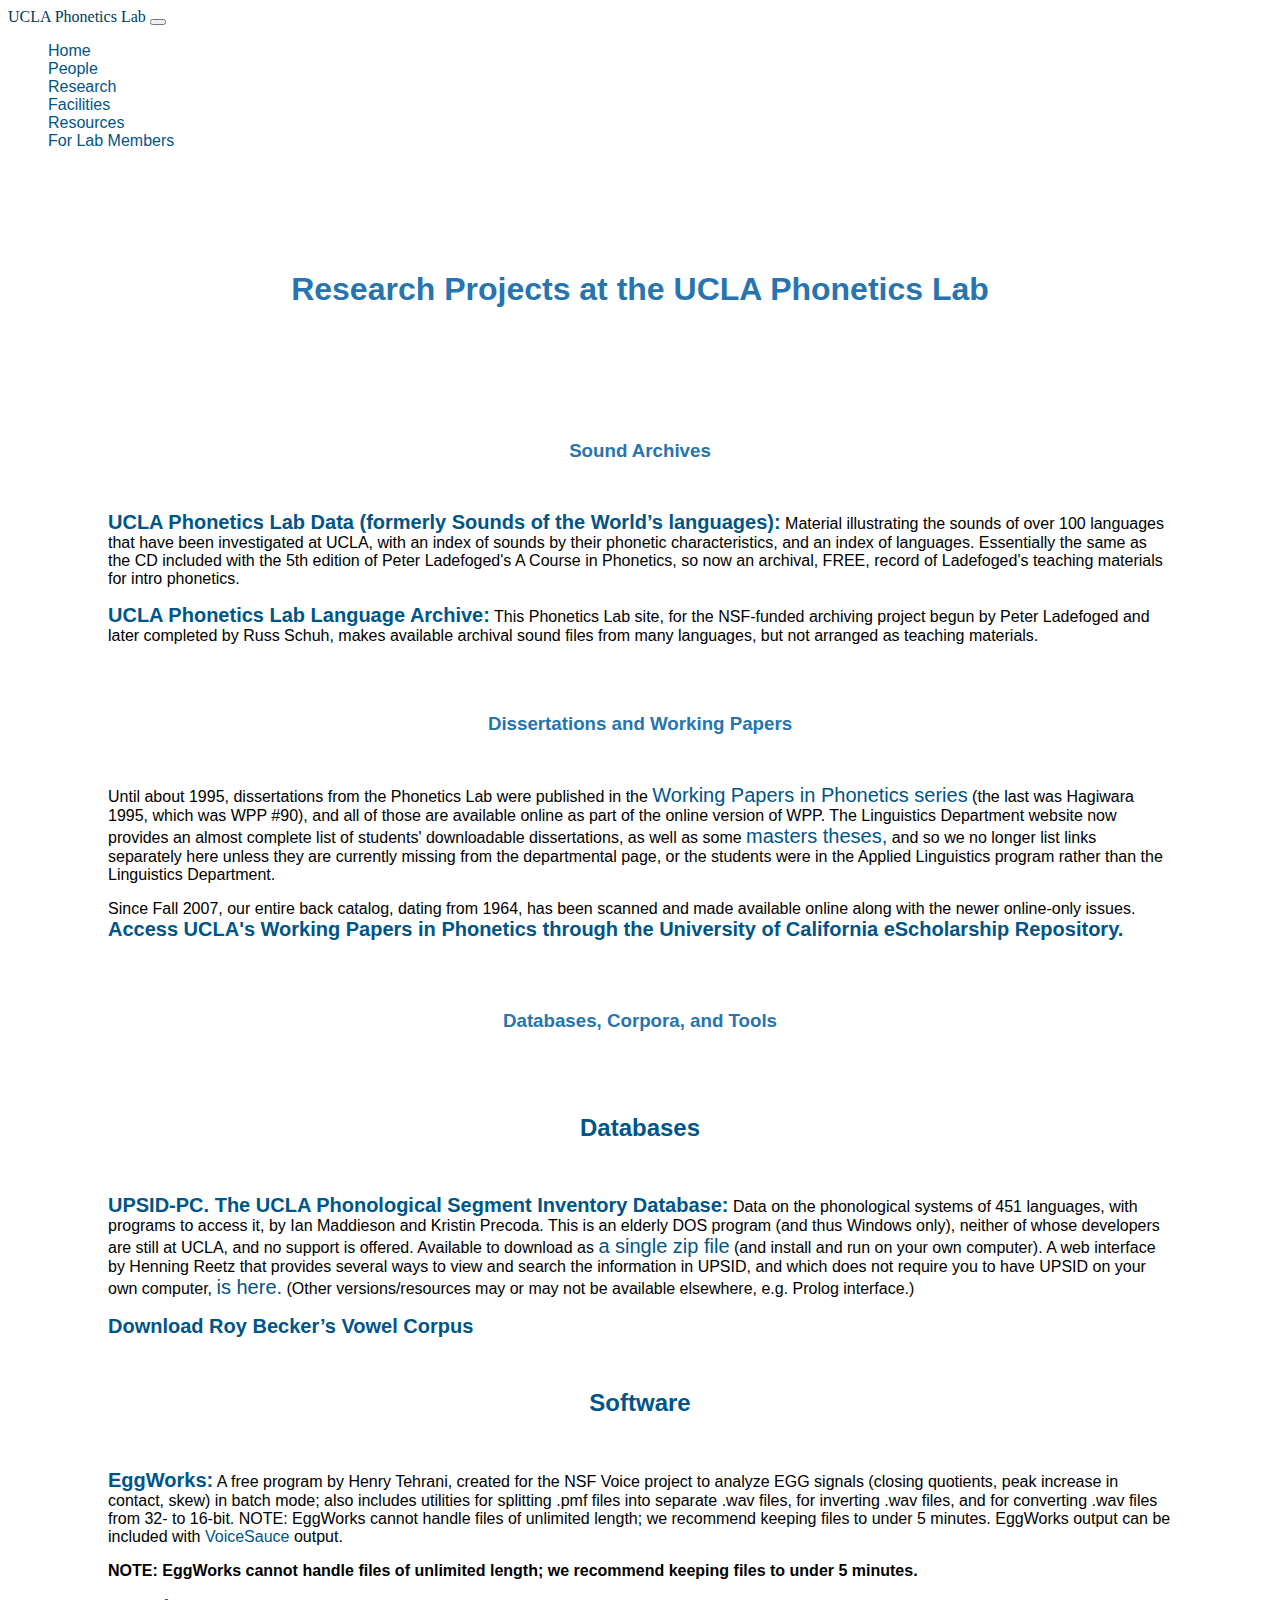
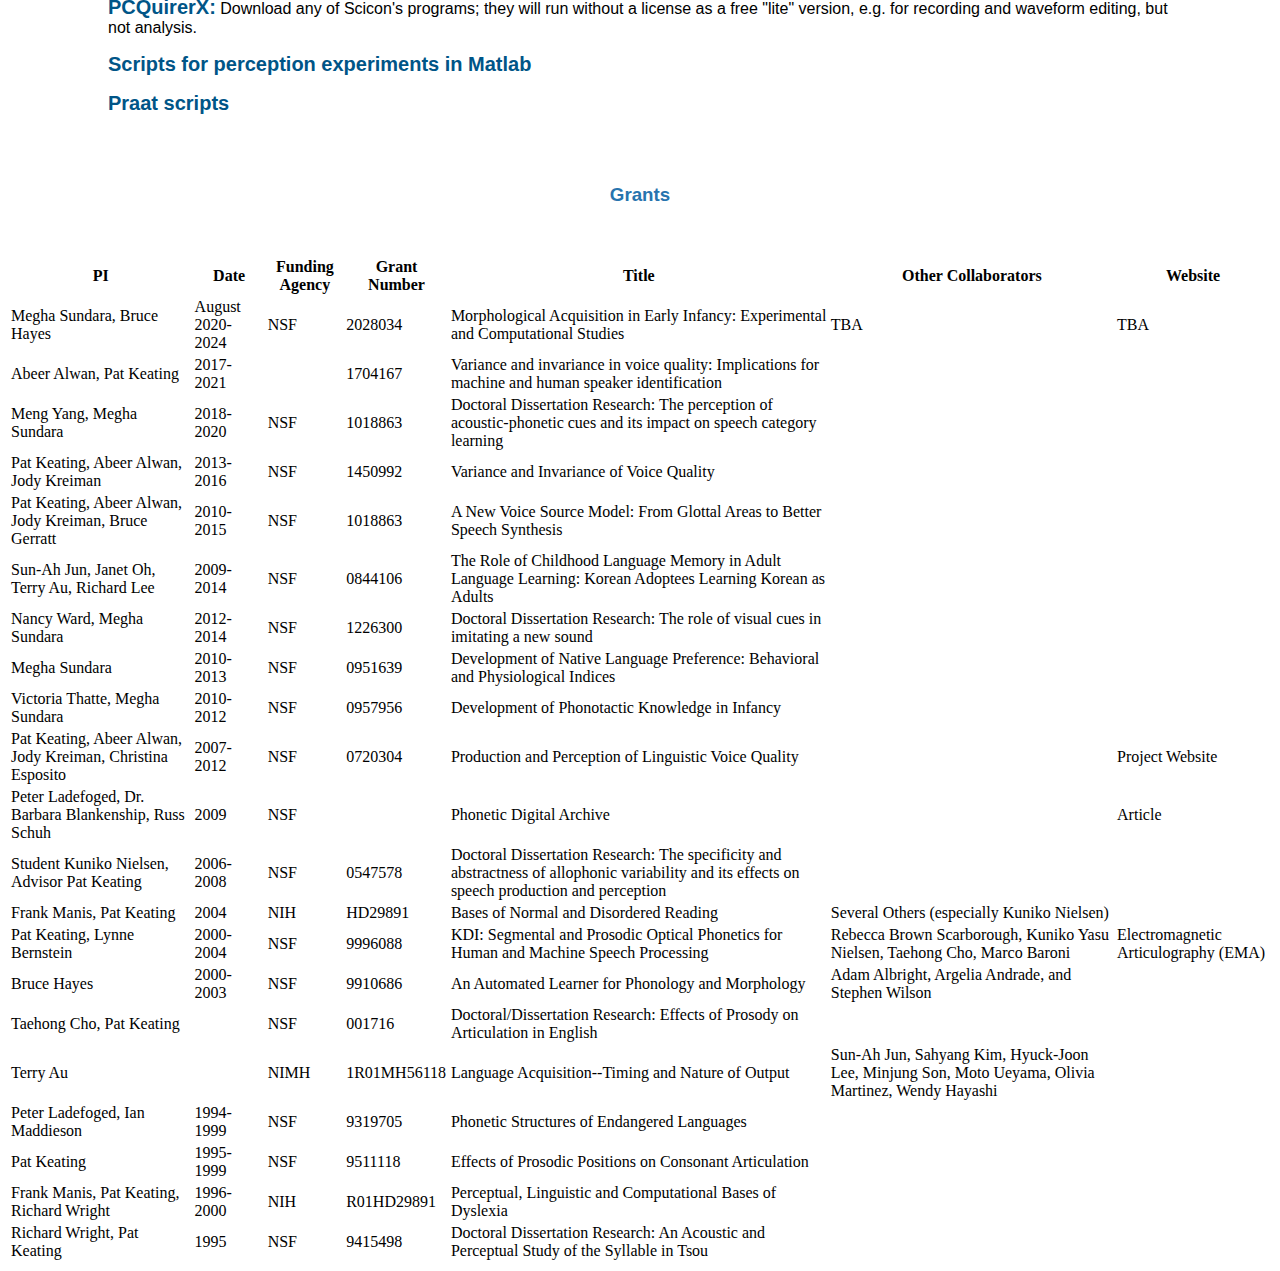
<file: Research/Phonetics_courses_at_ucla.html>
<!doctype html>
<html lang="en">
	<head>
		<meta charset="utf-8">
		<meta name="viewport" content="width=device-width, initial-scale=1, shrink-to-fit=no">
		<!-- Bootstrap CSS -->
		<link href="https://cdn.jsdelivr.net/npm/bootstrap@5.0.2/dist/css/bootstrap.min.css" rel="stylesheet" integrity="sha384-EVSTQN3/azprG1Anm3QDgpJLIm9Nao0Yz1ztcQTwFspd3yD65VohhpuuCOmLASjC" crossorigin="anonymous">		<!-- stylesheet -->
		<!-- stylesheet -->
		<link rel="stylesheet" type="text/css" href="../css/formating.css" media=”screen”/>
		<title>Research</title>
		<style>
			p {
				font-family: Arial, Helvetica, sans-serif;
				padding-left: 100px;
				padding-right: 100px;
			}
			li {
				font-family: Arial, Helvetica, sans-serif;
				list-style-type: none;
				color: #000000;
			}
			a {
				color: #005587;
				text-decoration: none;
			}
			a.nav-link:hover {
				color: #FFD100;
                cursor: pointer;
			}
			a.nav-link:active {
				color: blue;
			}
			.title {
			  font-family: Arial, Helvetica, sans-serif;
			  padding-top: 50px;
              padding-bottom: 30px;
			  text-align: center;
			  color: #2774AE;
			}
            .subtitle {
			  font-family: Arial, Helvetica, sans-serif;
			  padding: 20px 0;
              font-size: 24px;
			  text-align: center;
			  color: #005587;
			}
            .subtitle-2 {
			  font-family: Arial, Helvetica, sans-serif;
			  padding: 20px 0;
              font-size: 20px;
			  text-align: center;
			  color: #005587;
			}
            .web-link:hover {
				color: #FFD100;
                cursor: pointer;
            }
		</style>
	</head>
	<body>
    <!-- navbar -->
    <nav class="navbar navbar-expand-lg sticky-top navbar-light bg-light">	  
        <div class="container-fluid">
    <a class="navbar-brand" style="color: #003B5C"href="#">UCLA Phonetics Lab</a>
    <button class="navbar-toggler" type="button" data-bs-toggle="collapse" data-bs-target="#navbarToggler" aria-controls="navbarToggler" aria-expanded="false" aria-label="Toggle navigation">
      <span class="navbar-toggler-icon"></span>
    </button>
    <div class="collapse navbar-collapse" id="navbarToggler">
      <ul class="navbar-nav mx-auto me-auto mb-2 mb-lg-0">
        <li class="nav-item mx-4">
        <a class="nav-link" href="../index.html">Home</a>
        </li>
        <li class="nav-item mx-4">
        <a class="nav-link" href="../People at the UCLA Phonetics Lab_files/people.html">People</a>
        </li>
        <li class="nav-item mx-4">
        <a class="nav-link active" aria-current="page" href="#">Research</a>
        </li>
        <li class="nav-item mx-4">
        <a class="nav-link" href="../Facilities/Facilities.html">Facilities</a>
        </li>
        <li class="nav-item mx-4">
        <a class="nav-link" href="../Resources/resources.html">Resources</a>
        </li>
        <li class="nav-item mx-4">
        <a class="nav-link" href="../For Lab Members/For_Lab_Members.html">For Lab Members</a>
        </li>
      </ul>
    </div>
        </div>
    </nav>
		<!-- title and image -->
		<div class="container-lg">
			<div class="row mx-1 justify-content-center">
				<div class="col-12">
				<h1 class="title" >
					<div class="title">Research Projects at the UCLA Phonetics Lab</div>
                </h1>
                <h3 class="title">
                    <div>Sound Archives</div>
                </h3>
                <p>
                    <p>
                        <b><a href="http://www.phonetics.ucla.edu/" class="subtitle-2 stretched-link web-link" style="position: relative;">UCLA Phonetics Lab Data (formerly Sounds of the World’s languages):</a></b>
                        Material illustrating the sounds of over 100 languages that have been investigated at UCLA, with an index of sounds by their phonetic characteristics, and an index of languages. Essentially the same as the CD included with the 5th edition of Peter Ladefoged's A Course in Phonetics, so now an archival, FREE, record of Ladefoged's teaching materials for intro phonetics.
                    </p>
                    <p>
                        <b><a href="http://archive.phonetics.ucla.edu/" class="subtitle-2 stretched-link web-link" style="position: relative;">UCLA Phonetics Lab Language Archive:</a></b>
                        This Phonetics Lab site, for the NSF-funded archiving project begun by Peter Ladefoged and later completed by Russ Schuh, makes available archival sound files from many languages, but not arranged as teaching materials. 
                    </p>
                </p>
                <h3 class="title">
                    <div>Dissertations and Working Papers</div>
                </h3>
                <p>
                    Until about 1995, dissertations from the Phonetics Lab were published in the 
                    <a href="http://phonetics.linguistics.ucla.edu/workpapph/wpp.htm" class="subtitle-2 stretched-link web-link" style="position: relative;">Working Papers in Phonetics series</a>
                     (the last was Hagiwara 1995, which was WPP #90), and all of those are available online as part of the online version of WPP. The Linguistics Department website now provides an almost complete list of students' downloadable dissertations, as well as some 
                     <a href="https://linguistics.ucla.edu/masters-theses/" class="subtitle-2 stretched-link web-link" style="position: relative;">masters theses,</a>
                     and so we no longer list links separately here unless they are currently missing from the departmental page, or the students were in the Applied Linguistics program rather than the Linguistics Department.
                </p>
                <p>
                    Since Fall 2007, our entire back catalog, dating from 1964, has been scanned and made available online along with the newer online-only issues.
                    <b><a href="https://escholarship.org/uc/uclaling_wpp" class="subtitle-2 stretched-link web-link" style="position: relative;">Access UCLA's Working Papers in Phonetics through the University of California eScholarship Repository.</a></b>
                </p>
                <h3 class="title">
                    <div>Databases, Corpora, and Tools</div>
                </h3>
                <h4 class="subtitle">
                    <div>Databases</div>
                </h4>
                <p>
                    <p>
                        <b><a href="#" class="subtitle-2 stretched-link web-link" style="position: relative;">UPSID-PC. The UCLA Phonological Segment Inventory Database:</a></b>
                        Data on the phonological systems of 451 languages, with programs to access it, by Ian Maddieson and Kristin Precoda. This is an elderly DOS program (and thus Windows only), neither of whose developers are still at UCLA, and no support is offered. Available to download as 
                        <a href="http://www.linguistics.ucla.edu/faciliti/sales/upsid.zip" class="subtitle-2 stretched-link web-link" style="position: relative;">a single zip file</a>
                            (and install and run on your own computer). A web interface by Henning Reetz that provides several ways to view and search the information in UPSID, and which does not require you to have UPSID on your own computer,
                            <a href="http://web.phonetik.uni-frankfurt.de/upsid.html" class="subtitle-2 stretched-link web-link" style="position: relative;">is here.</a>
                        (Other versions/resources may or may not be available elsewhere, e.g. 
                        <a href="http://www.personal.rdg.ac.uk/~llsling1/Upsid.interface.www/UPSID.interface.html" class="subtitle-2 stretched-link web-link" style="position: relative;"></a>Prolog interface.</a>)
                    </p>
                    <p>
                        <b><a href="http://phonetics.linguistics.ucla.edu/research/BeckerVowelCorpus.xls" class="subtitle-2 stretched-link web-link" style="position: relative;">Download Roy Becker’s Vowel Corpus</a></b>
                    </p>
                </p>
                <h4 class="subtitle">
                    <div>Software</div>
                </h4>
                <p>
                    <p>
                        <b><a href="http://www.appsobabble.com/login.aspx?ReturnUrl=functions/EGGWorks.aspx" class="subtitle-2 stretched-link web-link" style="position: relative;">EggWorks:</a></b>
                        A free program by Henry Tehrani, created for the NSF Voice project to analyze EGG signals (closing quotients, peak increase in contact, skew) in batch mode; also includes utilities for splitting .pmf files into separate .wav files, for inverting .wav files, and for converting .wav files from 32- to 16-bit.  NOTE: EggWorks cannot handle files of unlimited length; we recommend keeping files to under 5 minutes. EggWorks output can be included with 
                        <a href="http://www.phonetics.ucla.edu/voicesauce/index.html" class="stretched-link web-link" style="position: relative;">VoiceSauce</a>
                        output.
                        <p><b>NOTE: EggWorks cannot handle files of unlimited length; we recommend keeping files to under 5 minutes.</b></p>
                    </p>
                    <p>
                        <b><a href="http://www.sciconrd.com/downloads.aspx" class="subtitle-2 stretched-link web-link" style="position: relative;">PCQuirerX:</a></b>
                        Download any of Scicon's programs; they will run without a license as a free "lite" version, e.g.  for recording and waveform editing, but not analysis.
                    </p>
                    <p><b><a href="http://www.linguistics.ucla.edu/faciliti/facilities/perception/matlab.html" class="subtitle-2 stretched-link web-link" style="position: relative;">Scripts for perception experiments in Matlab</a></b></p>
                    <p><b><a href="http://www.linguistics.ucla.edu/faciliti/facilities/acoustic/praat.html" class="subtitle-2 stretched-link web-link" style="position: relative;">Praat scripts</a></b></p>
                </p>
                </div>
                <div class="col-10">
                <h3 class="title">
                    <div>Grants</div>
                </h3>
                <div class="table-responsive">
                    <table class="table">
                        <thead>
                            <tr>
                                <th scope="col">PI</th>
                                <th scope="col">Date</th>
                                <th scope="col">Funding Agency</th>
                                <th scope="col">Grant Number</th>
                                <th scope="col">Title</th>
                                <th scope="col">Other Collaborators</th>
                                <th scope="col">Website</th>
                            </tr>
                        </thead>
                        <tbody>
                            <div>
                                <tr>
                                    <td>Megha Sundara, Bruce Hayes</td>
                                    <td>August 2020-2024</td>
                                    <td>NSF</td>
                                    <td>2028034</td>
                                    <td>Morphological Acquisition in Early Infancy: Experimental and Computational Studies</td>
                                    <td>TBA</td>
                                    <td>TBA</td>
                                </tr>
                                <tr>
                                    <td>Abeer  Alwan, Pat Keating</td>
                                    <td>2017-2021</td>
                                    <td></td>
                                    <td>1704167</td>
                                    <td class="clickable text web-link" onclick="window.location='https://www.nsf.gov/awardsearch/showAward?AWD_ID=1704167&HistoricalAwards=false'">Variance and invariance in voice quality: Implications for machine and human speaker identification</td>
                                    <td></td>
                                    <td></td>
                                </tr>
                                <tr>
                                    <td>Meng Yang, Megha Sundara</td>
                                    <td>2018-2020</td>
                                    <td>NSF</td>
                                    <td>1018863</td>
                                    <td class="clickable text web-link" onclick="window.location='https://www.nsf.gov/awardsearch/showAward?AWD_ID=1823851&HistoricalAwards=false'">Doctoral Dissertation Research: The perception of acoustic-phonetic cues and its impact on speech category learning</td>
                                    <td></td>
                                    <td></td>
                                </tr>
                                <tr>
                                    <td>Pat Keating, Abeer Alwan, Jody Kreiman</td>
                                    <td>2013-2016</td>
                                    <td>NSF</td>
                                    <td>1450992</td>
                                    <td class="clickable text web-link" onclick="window.location='https://www.nsf.gov/awardsearch/showAward?AWD_ID=1450992&HistoricalAwards=false'">Variance and Invariance of Voice Quality</td>
                                    <td></td>
                                    <td></td>
                                </tr>
                                <tr>
                                    <td>Pat Keating, Abeer Alwan, Jody Kreiman, Bruce Gerratt</td>
                                    <td>2010-2015</td>
                                    <td>NSF</td>
                                    <td>1018863</td>
                                    <td class="clickable text web-link" onclick="window.location='https://www.nsf.gov/awardsearch/showAward?AWD_ID=1018863&HistoricalAwards=false'">A New Voice Source Model: From Glottal Areas to Better Speech Synthesis</td>
                                    <td></td>
                                    <td></td>
                                </tr>
                                <tr>
                                    <td>Sun-Ah Jun, Janet Oh, Terry Au, Richard Lee</td>
                                    <td>2009-2014</td>
                                    <td>NSF</td>
                                    <td>0844106</td>
                                    <td class="clickable text web-link" onclick="window.location='https://www.nsf.gov/awardsearch/showAward?AWD_ID=0844106&HistoricalAwards=false'">The Role of Childhood Language Memory in Adult Language Learning: Korean Adoptees Learning Korean as Adults</td>
                                    <td></td>
                                    <td></td>
                                </tr>
                                <tr>
                                    <td>Nancy Ward, Megha Sundara</td>
                                    <td>2012-2014</td>
                                    <td>NSF</td>
                                    <td>1226300</td>
                                    <td class="clickable text web-link" onclick="window.location='https://www.nsf.gov/awardsearch/showAward?AWD_ID=1226300&HistoricalAwards=false'">Doctoral Dissertation Research: The role of visual cues in imitating a new sound</td>
                                    <td></td>
                                    <td></td>
                                </tr>
                                <tr>
                                    <td>Megha Sundara</td>
                                    <td>2010-2013</td>
                                    <td>NSF</td>
                                    <td>0951639</td>
                                    <td class="clickable text web-link" onclick="window.location='http://www.nsf.gov/awardsearch/showAward?AWD_ID=0951639&HistoricalAwards=false'">Development of Native Language Preference: Behavioral and Physiological Indices</td>
                                    <td></td>
                                    <td></td>
                                </tr>
                                <tr>
                                    <td>Victoria Thatte, Megha Sundara</td>
                                    <td>2010-2012</td>
                                    <td>NSF</td>
                                    <td>0957956</td>
                                    <td class="clickable text web-link" onclick="window.location='https://www.nsf.gov/awardsearch/showAward?AWD_ID=0957956&HistoricalAwards=false'">Development of Phonotactic Knowledge in Infancy</td>
                                    <td></td>
                                    <td></td>
                                </tr>
                                <tr>
                                    <td>Pat Keating, Abeer Alwan, Jody Kreiman, Christina Esposito</td>
                                    <td>2007-2012</td>
                                    <td>NSF</td>
                                    <td>0720304</td>
                                    <td class="clickable text web-link" onclick="window.location='https://www.nsf.gov/awardsearch/showAward?AWD_ID=0720304&HistoricalAwards=false'">Production and Perception of Linguistic Voice Quality</td>
                                    <td></td>
                                    <td class="clickable text web-link" onclick="window.location='http://www.phonetics.ucla.edu/voiceproject/voice.html'">Project Website</td>
                                </tr>
                                <tr>
                                    <td>Peter Ladefoged, Dr. Barbara Blankenship, Russ Schuh</td>
                                    <td>2009</td>
                                    <td>NSF</td>
                                    <td></td>
                                    <td class="clickable text web-link" onclick="window.location='http://archive.phonetics.ucla.edu/'">Phonetic Digital Archive</td>
                                    <td></td>
                                    <td class="clickable text web-link" onclick="window.location='https://archive.kpcc.org/news/2008/11/28/2294/ucla-creates-digital-archive-unique-languages/'">Article</td>
                                </tr>
                                <tr>
                                    <td>Student Kuniko Nielsen, Advisor Pat Keating</td>
                                    <td>2006-2008</td>
                                    <td>NSF</td>
                                    <td>0547578</td>
                                    <td class="clickable text web-link" onclick="window.location='http://www.nsf.gov/awardsearch/showAward?AWD_ID=0547578&HistoricalAwards=false'">Doctoral Dissertation Research: The specificity and abstractness of allophonic variability and its effects on speech production and perception</td>
                                    <td></td>
                                    <td></td>
                                </tr>
                                <tr>
                                    <td>Frank Manis, Pat Keating</td>
                                    <td>2004</td>
                                    <td>NIH</td>
                                    <td>HD29891</td>
                                    <td class="clickable text web-link" onclick="window.location='https://linguistics.ucla.edu/people/keating/dyslexia/dysweb.htm'">Bases of Normal and Disordered Reading</td>
                                    <td>Several Others (especially Kuniko Nielsen)</td>
                                    <td></td>
                                </tr>
                                <tr>
                                    <td>Pat Keating, Lynne Bernstein</td>
                                    <td>2000-2004</td>
                                    <td>NSF</td>
                                    <td>9996088</td>
                                    <td class="clickable text web-link" onclick="window.location='https://www.nsf.gov/awardsearch/showAward?AWD_ID=9996088&HistoricalAwards=false'">KDI: Segmental and Prosodic Optical Phonetics for Human and Machine Speech Processing</td>
                                    <td>Rebecca Brown Scarborough, Kuniko Yasu Nielsen, Taehong Cho, Marco Baroni</td>
                                    <td class="clickable text web-link" onclick="window.location='http://phonetics.linguistics.ucla.edu/facilities/physiology/ema.html'">Electromagnetic Articulography (EMA)</td>
                                </tr>
                                <tr>
                                    <td>Bruce Hayes</td>
                                    <td>2000-2003</td>
                                    <td>NSF</td>
                                    <td>9910686</td>
                                    <td class="clickable text web-link" onclick="window.location='https://www.nsf.gov/awardsearch/showAward?AWD_ID=9910686&HistoricalAwards=false'">An Automated Learner for Phonology and Morphology</td>
                                    <td>Adam Albright, Argelia Andrade, and Stephen Wilson</td>
                                    <td></td>
                                </tr>
                                <tr>
                                    <td>Taehong Cho, Pat Keating</td>
                                    <td></td>
                                    <td>NSF</td>
                                    <td>001716</td>
                                    <td class="clickable text web-link" onclick="window.location='https://www.nsf.gov/awardsearch/showAward?AWD_ID=0001716'">Doctoral/Dissertation Research: Effects of Prosody on Articulation in English</td>
                                    <td></td>
                                    <td></td>
                                </tr>
                                <tr>
                                    <td>Terry Au</td>
                                    <td></td>
                                    <td>NIMH</td>
                                    <td>1R01MH56118</td>
                                    <td>Language Acquisition--Timing and Nature of Output</td>
                                    <td>Sun-Ah Jun, Sahyang Kim, Hyuck-Joon Lee, Minjung Son, Moto Ueyama, Olivia Martinez, Wendy Hayashi</td>
                                    <td></td>
                                </tr>
                                <tr>
                                    <td>Peter Ladefoged, Ian Maddieson</td>
                                    <td>1994-1999</td>
                                    <td>NSF</td>
                                    <td>9319705</td>
                                    <td class="clickable text web-link" onclick="window.location='http://www.nsf.gov/awardsearch/showAward?AWD_ID=9319705&HistoricalAwards=false'">Phonetic Structures of Endangered Languages</td>
                                    <td></td>
                                    <td></td>
                                </tr>
                                <tr>
                                    <td>Pat Keating</td>
                                    <td>1995-1999</td>
                                    <td>NSF</td>
                                    <td>9511118</td>
                                    <td class="clickable text web-link" onclick="window.location='https://www.nsf.gov/awardsearch/showAward?AWD_ID=9511118&HistoricalAwards=false'">Effects of Prosodic Positions on Consonant Articulation</td>
                                    <td></td>
                                    <td></td>
                                </tr>
                                <tr>
                                    <td>Frank Manis, Pat Keating, Richard Wright</td>
                                    <td>1996-2000</td>
                                    <td>NIH</td>
                                    <td>R01HD29891</td>
                                    <td class="clickable text web-link" onclick="window.location='https://grantome.com/grant/NIH/R01-HD029891-02'">Perceptual, Linguistic and Computational Bases of Dyslexia</td>
                                    <td></td>
                                    <td></td>
                                </tr>
                                <tr>
                                    <td>Richard Wright, Pat Keating</td>
                                    <td>1995</td>
                                    <td>NSF</td>
                                    <td>9415498</td>
                                    <td class="clickable text web-link" onclick="window.location='https://www.nsf.gov/awardsearch/showAward?AWD_ID=9415498&HistoricalAwards=false'">Doctoral Dissertation Research: An Acoustic and Perceptual Study of the Syllable in Tsou</td>
                                    <td></td>
                                    <td></td>
                                </tr>
                            </div>
                        </tbody>
                    </table>
                </div>
                </div>
            </div>
		</div>
		<script src="https://code.jquery.com/jquery-3.5.1.slim.min.js" integrity="sha384-DfXdz2htPH0lsSSs5nCTpuj/zy4C+OGpamoFVy38MVBnE+IbbVYUew+OrCXaRkfj" crossorigin="anonymous"></script>
        <script src="https://cdn.jsdelivr.net/npm/bootstrap@5.0.2/dist/js/bootstrap.bundle.min.js" integrity="sha384-MrcW6ZMFYlzcLA8Nl+NtUVF0sA7MsXsP1UyJoMp4YLEuNSfAP+JcXn/tWtIaxVXM" crossorigin="anonymous"></script>
	</body>
</html>
</file>
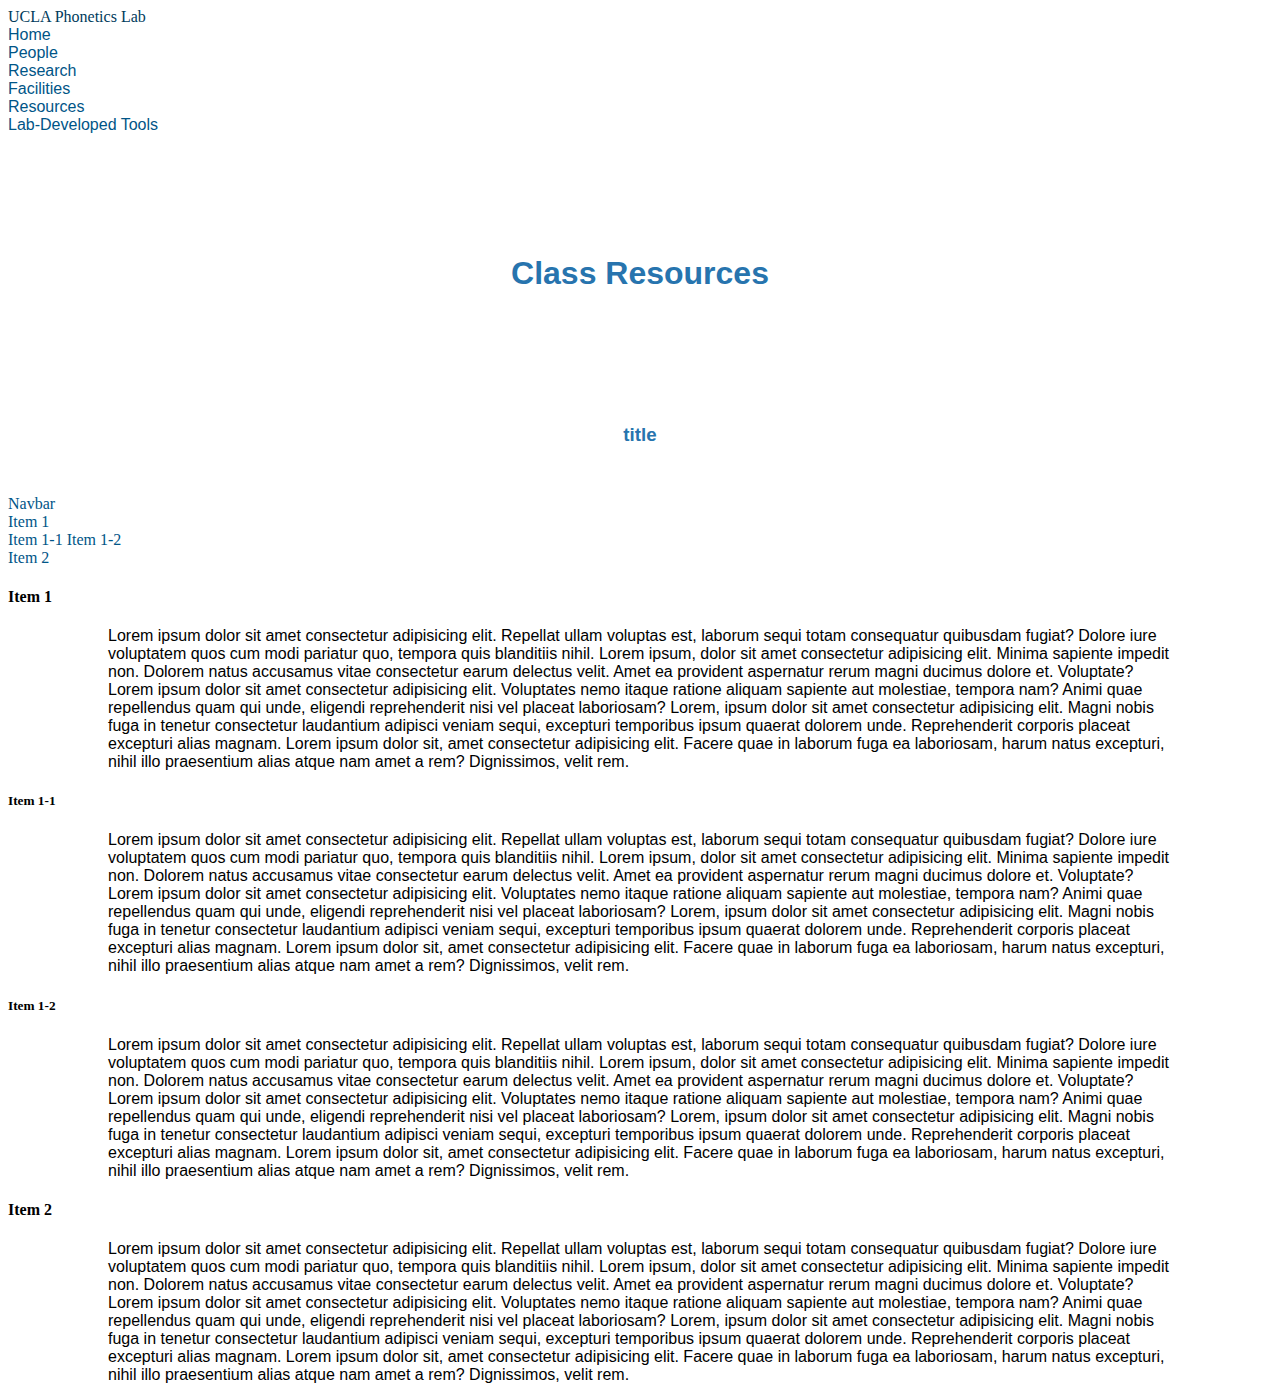
<file: Resources/resources(scroll).html>
<!doctype html>
<html lang="en">
	<head>
		<meta charset="utf-8">
		<meta name="viewport" content="width=device-width, initial-scale=1, shrink-to-fit=no">
		<!-- Bootstrap CSS -->
		<link href="https://cdn.jsdelivr.net/npm/bootstrap@5.0.2/dist/css/bootstrap.min.css" rel="stylesheet" integrity="sha384-EVSTQN3/azprG1Anm3QDgpJLIm9Nao0Yz1ztcQTwFspd3yD65VohhpuuCOmLASjC" crossorigin="anonymous">
		<script src="https://cdn.jsdelivr.net/npm/bootstrap@5.0.2/dist/js/bootstrap.bundle.min.js" integrity="sha384-MrcW6ZMFYlzcLA8Nl+NtUVF0sA7MsXsP1UyJoMp4YLEuNSfAP+JcXn/tWtIaxVXM" crossorigin="anonymous"></script>		<link rel="stylesheet" type="text/css" href="../css/formating.css" media=”screen”/>
		<title>Resources</title>
		<style>
			p {
				font-family: Arial, Helvetica, sans-serif;
				padding-left: 100px;
				padding-right: 100px;
			}
			li {
				font-family: Arial, Helvetica, sans-serif;
				list-style-type: none;
				color: #000000;
			}
			a {
				color: #005587;
				text-decoration: none;
			}
			a.nav-link:hover {
				color: #FFD100;
                cursor: pointer;
			}
			a.nav-link:active {
				color: blue;
			}
			.title {
			  font-family: Arial, Helvetica, sans-serif;
			  padding-top: 50px;
              padding-bottom: 30px;
			  text-align: center;
			  color: #2774AE;
			}
            .subtitle {
			  font-family: Arial, Helvetica, sans-serif;
			  padding: 20px 0;
              font-size: 24px;
			  text-align: center;
			  color: #005587;
			}
			.people-card {
			  /* padding: 20px 0;
			  top: 5;
			  bottom: 5;
			  left: 5;
			  right: 5; */
			  text-align: center;
			  cursor: pointer;
			  background-color:  #DAEBFE;
			}
            .web-link:hover {
				color: #FFD100;
                cursor: pointer;
            }
		</style>
	</head>
	<body>
		    <!-- navbar -->
            <nav class="navbar sticky-top navbar-light bg-light">	  
                <div class="container-fluid">
                  <a class="navbar-brand" style="color: #003B5C"href="#">UCLA Phonetics Lab</a>
                  <li class="nav-item">
                    <a  class="nav-link active"aria-current="page" href="../homepage/uclaplab copy.html">Home</a>
                  </li>
                  <li class="nav-item">
                    <a class="nav-link active" href="../People at the UCLA Phonetics Lab_files/practice copy.html">People</a>
                  </li><!-- navlink, navitem -->
                  <li class="nav-item">
                    <a class="nav-link" href="../Research/Phonetics_courses_at_ucla.html">Research</a>
                  </li>
                  <li class="nav-item">
                    <a class="nav-link" href="../Facilities/Facilities.html">Facilities</a>
                </li>
                  <li class="nav-item">
                    <a class="nav-link" href="../Resources/resources.html">Resources</a>
                  </li>
                  <li class="nav-item">
                    <a class="nav-link" href="#">Lab-Developed Tools</a>
                  </li>
                </div>
			</nav>
			
		<!-- title and image -->
		<div class="container-lg">
			<div class="row justify-content-center">
				<div class="col-10">
                    <h1 class="title" >
                        <div class="title">Class Resources</div>
                    </h1>
                    <h3 class="title">
                        <div> title </div>
					</h3>
				</div>
				<div class="col-3">
					<nav id="navbar-example3" class="navbar navbar-light bg-light flex-column align-items-stretch p-3">
						<a class="navbar-brand" href="#">Navbar</a>
						<nav class="nav nav-pills flex-column">
						  <a class="nav-link" href="#item-1">Item 1</a>
						  <nav class="nav nav-pills flex-column">
							<a class="nav-link ms-3 my-1" href="#item-1-1">Item 1-1</a>
							<a class="nav-link ms-3 my-1" href="#item-1-2">Item 1-2</a>
						  </nav>
						  <a class="nav-link" href="#item-2">Item 2</a>
						  </nav>
						</nav>
					  </nav>
					</div>
				<div class="col-9">
					  <div data-bs-spy="scroll" data-bs-target="#navbar-example3" data-bs-offset="0" tabindex="0">
						<h4 id="item-1">Item 1</h4>
						<p>Lorem ipsum dolor sit amet consectetur adipisicing elit. Repellat ullam voluptas est, laborum sequi totam consequatur quibusdam fugiat? Dolore iure voluptatem quos cum modi pariatur quo, tempora quis blanditiis nihil. Lorem ipsum, dolor sit amet consectetur adipisicing elit. Minima sapiente impedit non. Dolorem natus accusamus vitae consectetur earum delectus velit. Amet ea provident aspernatur rerum magni ducimus dolore et. Voluptate? Lorem ipsum dolor sit amet consectetur adipisicing elit. Voluptates nemo itaque ratione aliquam sapiente aut molestiae, tempora nam? Animi quae repellendus quam qui unde, eligendi reprehenderit nisi vel placeat laboriosam? Lorem, ipsum dolor sit amet consectetur adipisicing elit. Magni nobis fuga in tenetur consectetur laudantium adipisci veniam sequi, excepturi temporibus ipsum quaerat dolorem unde. Reprehenderit corporis placeat excepturi alias magnam. Lorem ipsum dolor sit, amet consectetur adipisicing elit. Facere quae in laborum fuga ea laboriosam, harum natus excepturi, nihil illo praesentium alias atque nam amet a rem? Dignissimos, velit rem.</p>
						<h5 id="item-1-1">Item 1-1</h5>
						<p>Lorem ipsum dolor sit amet consectetur adipisicing elit. Repellat ullam voluptas est, laborum sequi totam consequatur quibusdam fugiat? Dolore iure voluptatem quos cum modi pariatur quo, tempora quis blanditiis nihil. Lorem ipsum, dolor sit amet consectetur adipisicing elit. Minima sapiente impedit non. Dolorem natus accusamus vitae consectetur earum delectus velit. Amet ea provident aspernatur rerum magni ducimus dolore et. Voluptate? Lorem ipsum dolor sit amet consectetur adipisicing elit. Voluptates nemo itaque ratione aliquam sapiente aut molestiae, tempora nam? Animi quae repellendus quam qui unde, eligendi reprehenderit nisi vel placeat laboriosam? Lorem, ipsum dolor sit amet consectetur adipisicing elit. Magni nobis fuga in tenetur consectetur laudantium adipisci veniam sequi, excepturi temporibus ipsum quaerat dolorem unde. Reprehenderit corporis placeat excepturi alias magnam. Lorem ipsum dolor sit, amet consectetur adipisicing elit. Facere quae in laborum fuga ea laboriosam, harum natus excepturi, nihil illo praesentium alias atque nam amet a rem? Dignissimos, velit rem.</p>
						<h5 id="item-1-2">Item 1-2</h5>
						<p>Lorem ipsum dolor sit amet consectetur adipisicing elit. Repellat ullam voluptas est, laborum sequi totam consequatur quibusdam fugiat? Dolore iure voluptatem quos cum modi pariatur quo, tempora quis blanditiis nihil. Lorem ipsum, dolor sit amet consectetur adipisicing elit. Minima sapiente impedit non. Dolorem natus accusamus vitae consectetur earum delectus velit. Amet ea provident aspernatur rerum magni ducimus dolore et. Voluptate? Lorem ipsum dolor sit amet consectetur adipisicing elit. Voluptates nemo itaque ratione aliquam sapiente aut molestiae, tempora nam? Animi quae repellendus quam qui unde, eligendi reprehenderit nisi vel placeat laboriosam? Lorem, ipsum dolor sit amet consectetur adipisicing elit. Magni nobis fuga in tenetur consectetur laudantium adipisci veniam sequi, excepturi temporibus ipsum quaerat dolorem unde. Reprehenderit corporis placeat excepturi alias magnam. Lorem ipsum dolor sit, amet consectetur adipisicing elit. Facere quae in laborum fuga ea laboriosam, harum natus excepturi, nihil illo praesentium alias atque nam amet a rem? Dignissimos, velit rem.</p>
						<h4 id="item-2">Item 2</h4>
						<p>Lorem ipsum dolor sit amet consectetur adipisicing elit. Repellat ullam voluptas est, laborum sequi totam consequatur quibusdam fugiat? Dolore iure voluptatem quos cum modi pariatur quo, tempora quis blanditiis nihil. Lorem ipsum, dolor sit amet consectetur adipisicing elit. Minima sapiente impedit non. Dolorem natus accusamus vitae consectetur earum delectus velit. Amet ea provident aspernatur rerum magni ducimus dolore et. Voluptate? Lorem ipsum dolor sit amet consectetur adipisicing elit. Voluptates nemo itaque ratione aliquam sapiente aut molestiae, tempora nam? Animi quae repellendus quam qui unde, eligendi reprehenderit nisi vel placeat laboriosam? Lorem, ipsum dolor sit amet consectetur adipisicing elit. Magni nobis fuga in tenetur consectetur laudantium adipisci veniam sequi, excepturi temporibus ipsum quaerat dolorem unde. Reprehenderit corporis placeat excepturi alias magnam. Lorem ipsum dolor sit, amet consectetur adipisicing elit. Facere quae in laborum fuga ea laboriosam, harum natus excepturi, nihil illo praesentium alias atque nam amet a rem? Dignissimos, velit rem.</p>
					</div>
					</div>
            </div>
		</div>
		<script src="https://code.jquery.com/jquery-3.5.1.slim.min.js" integrity="sha384-DfXdz2htPH0lsSSs5nCTpuj/zy4C+OGpamoFVy38MVBnE+IbbVYUew+OrCXaRkfj" crossorigin="anonymous"></script>
		<script src="https://cdn.jsdelivr.net/npm/bootstrap@4.5.3/dist/js/bootstrap.bundle.min.js" integrity="sha384-ho+j7jyWK8fNQe+A12Hb8AhRq26LrZ/JpcUGGOn+Y7RsweNrtN/tE3MoK7ZeZDyx" crossorigin="anonymous"></script>
	</body>
</html>
</file>
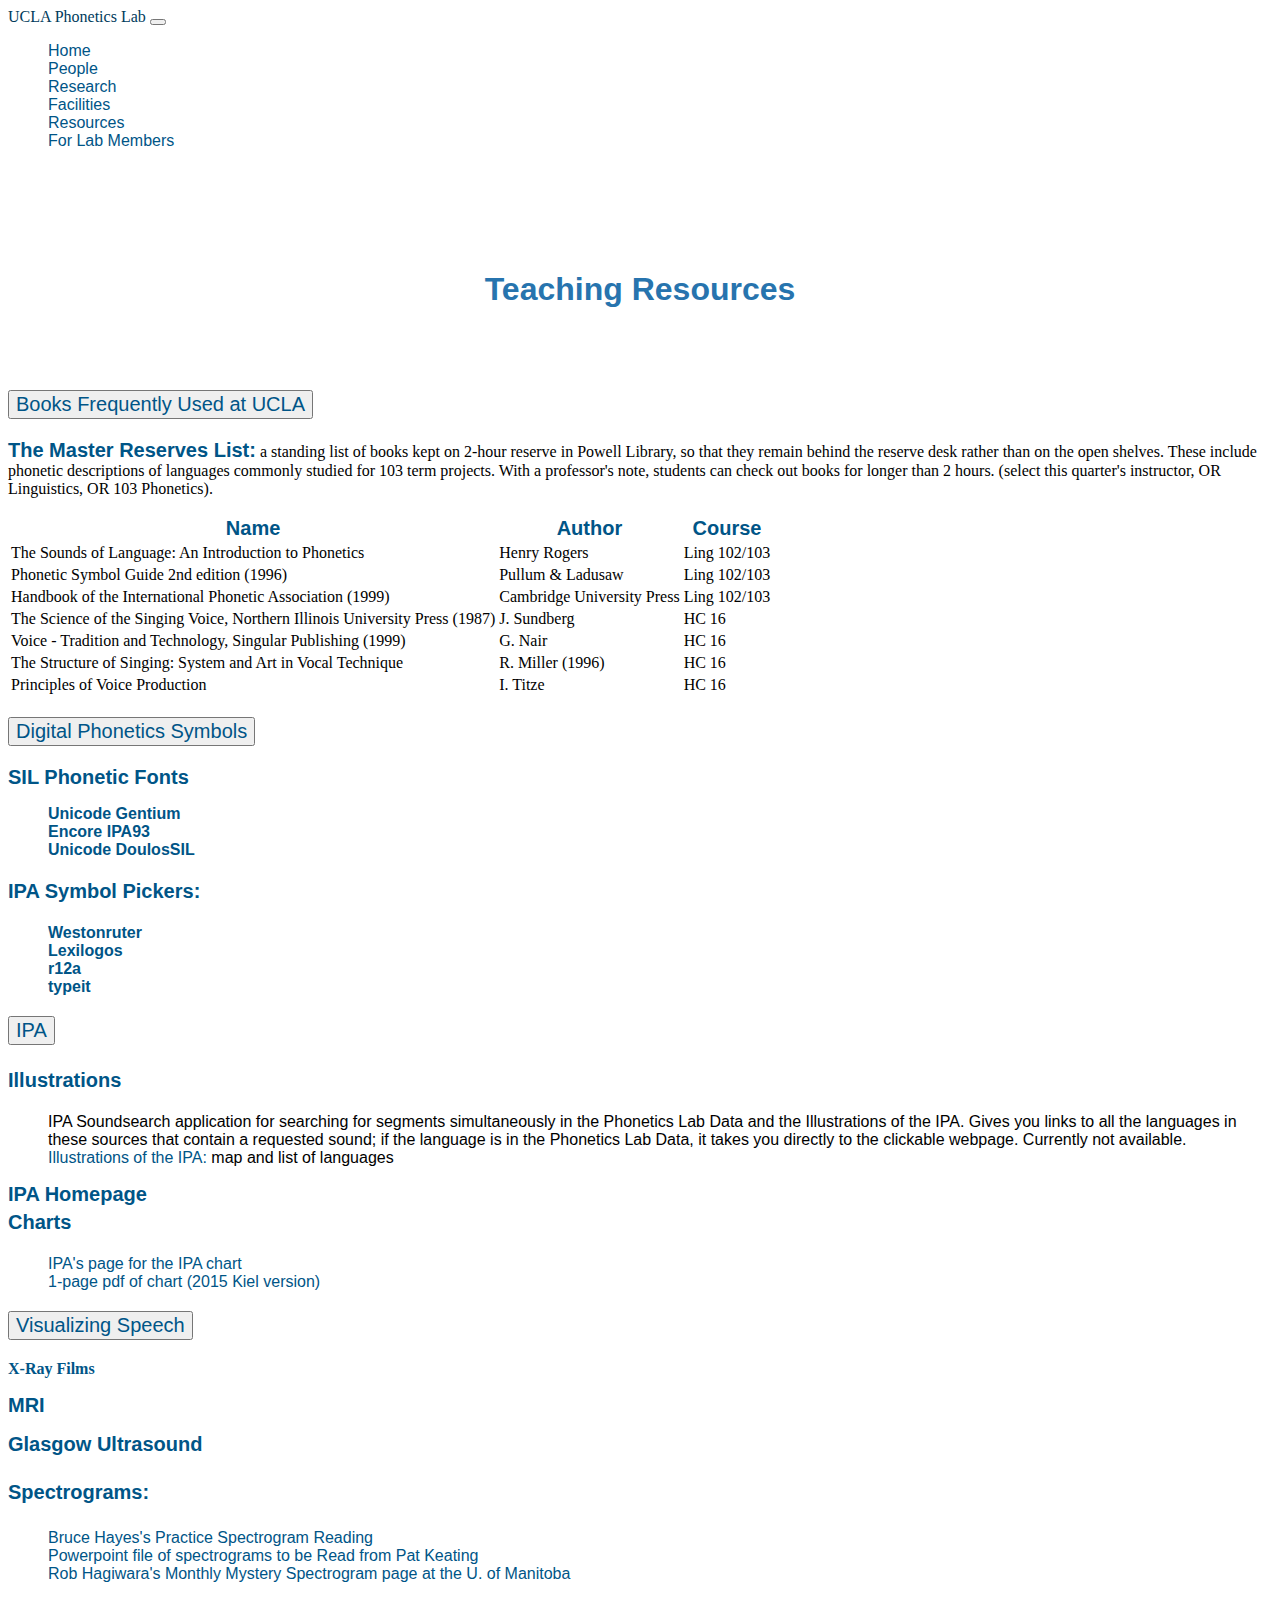
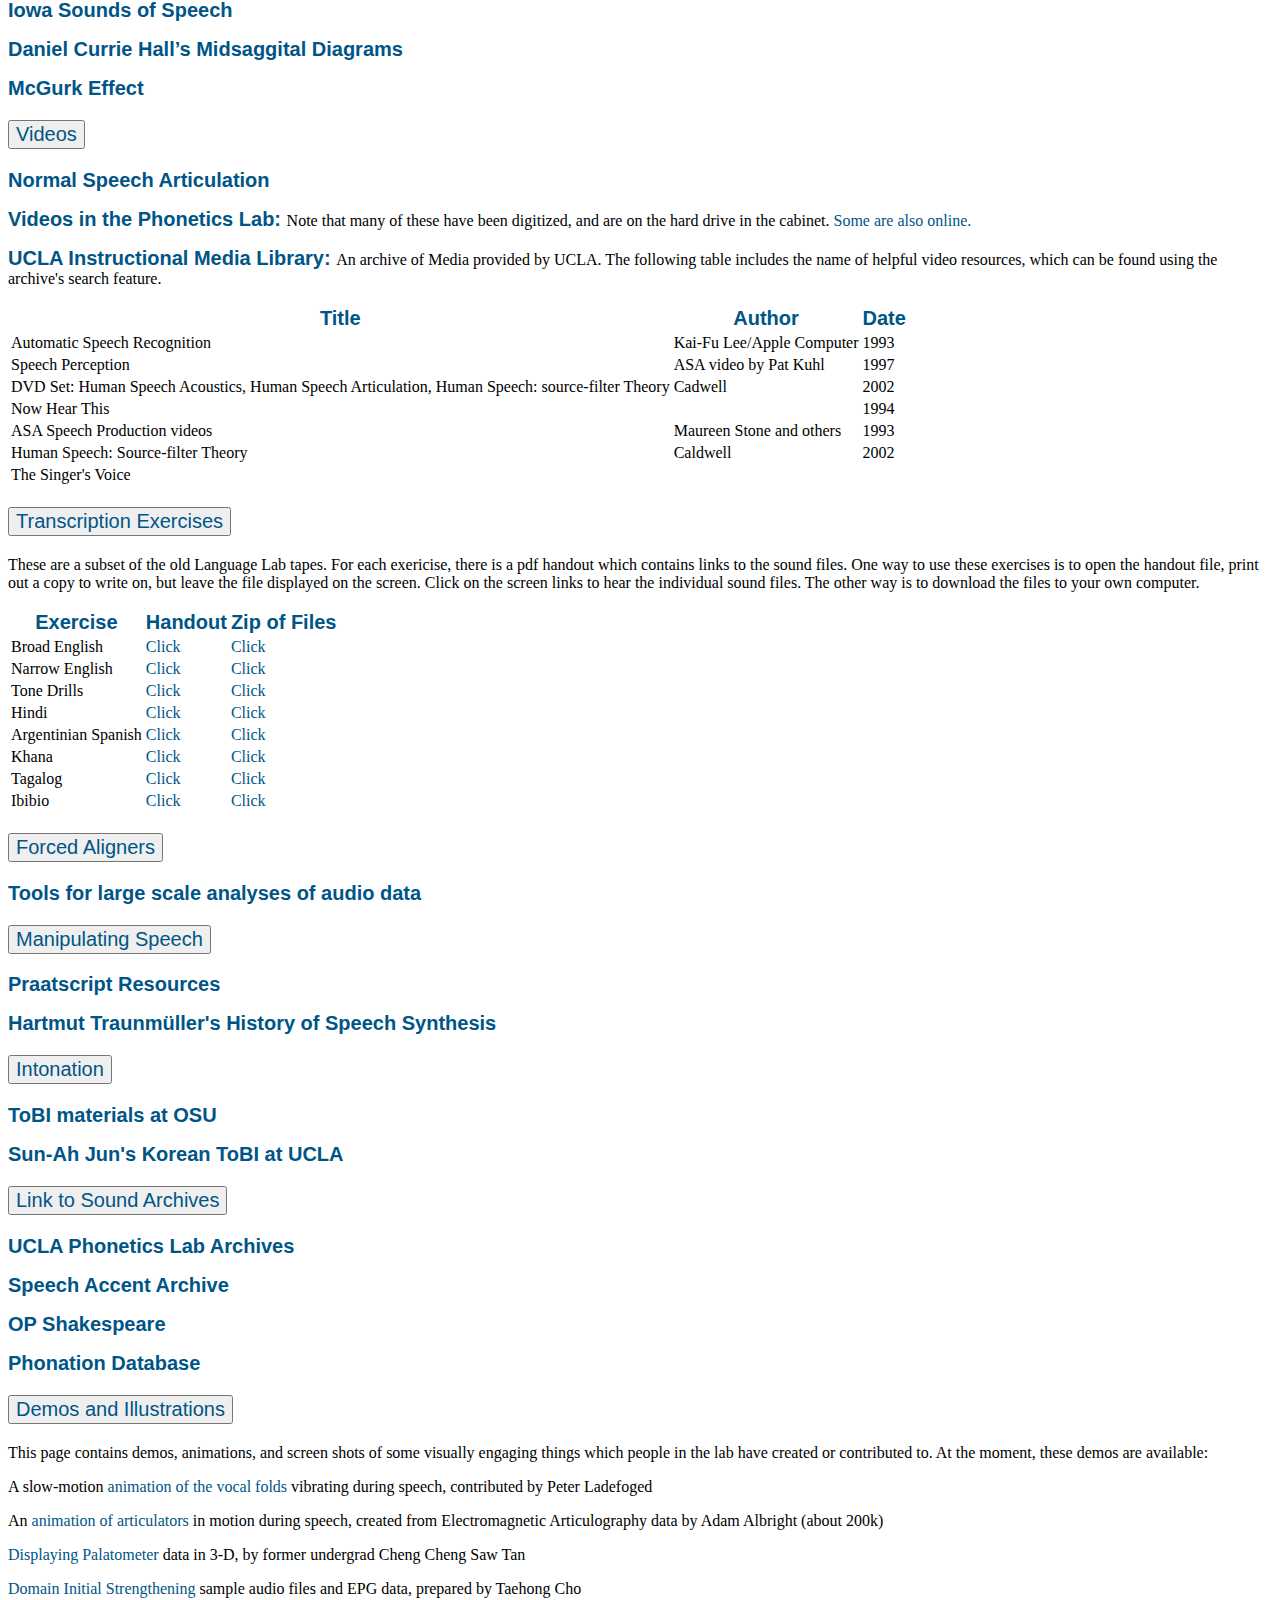
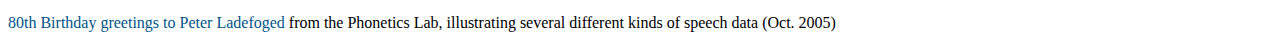
<file: Resources/resources.html>
<!doctype html>
<html lang="en">
	<head>
		<meta charset="utf-8">
		<meta name="viewport" content="width=device-width, initial-scale=1, shrink-to-fit=no">
		<!-- Bootstrap CSS -->
		<link href="https://cdn.jsdelivr.net/npm/bootstrap@5.0.2/dist/css/bootstrap.min.css" rel="stylesheet" integrity="sha384-EVSTQN3/azprG1Anm3QDgpJLIm9Nao0Yz1ztcQTwFspd3yD65VohhpuuCOmLASjC" crossorigin="anonymous">
		<script src="https://cdn.jsdelivr.net/npm/bootstrap@5.0.2/dist/js/bootstrap.bundle.min.js" integrity="sha384-MrcW6ZMFYlzcLA8Nl+NtUVF0sA7MsXsP1UyJoMp4YLEuNSfAP+JcXn/tWtIaxVXM" crossorigin="anonymous"></script>		<link rel="stylesheet" type="text/css" href="../css/formating.css" media=”screen”/>
		<title>Resources</title>
		<style>
			li {
				font-family: Arial, Helvetica, sans-serif;
				list-style-type: none;
				color: #000000;
			}
			thead {
				font-family: Arial, Helvetica, sans-serif;
				font-size: 20px;
				color: #005587;
			}
			a {
				color: #005587;
				text-decoration: none;
			}
			a.nav-link:hover {
				color: #FFD100;
                cursor: pointer;
			}
			a.nav-link:active {
				color: blue;
			}
			.web-link:hover {
				color: #FFD100;
                cursor: pointer;
            }
			.title {
			  font-family: Arial, Helvetica, sans-serif;
			  padding-top: 50px;
              padding-bottom: 30px;
			  text-align: center;
			  color: #2774AE;
			}
            .subtitle {
			  font-family: Arial, Helvetica, sans-serif;
			  padding: 20px 0;
              font-size: 24px;
			  text-align: center;
			  color: #005587;
			}
			.subtitle-2 {
			  font-family: Arial, Helvetica, sans-serif;
              font-size: 20px;
			  color: #005587;
			}
			.tableTitle{
			font-family: Arial, Helvetica, sans-serif;
              font-size: 20px;
			  padding: 5px 0;
			  font-weight: bold;
			  color: #005587;
			}

		</style>
	</head>
	<body>
    <!-- navbar -->
	<nav class="navbar navbar-expand-lg sticky-top navbar-light bg-light">	  
		<div class="container-fluid">
	<a class="navbar-brand" style="color: #003B5C"href="#">UCLA Phonetics Lab</a>
	<button class="navbar-toggler" type="button" data-bs-toggle="collapse" data-bs-target="#navbarToggler" aria-controls="navbarToggler" aria-expanded="false" aria-label="Toggle navigation">
	  <span class="navbar-toggler-icon"></span>
	</button>
	<div class="collapse navbar-collapse" id="navbarToggler">
	  <ul class="navbar-nav mx-auto me-auto mb-2 mb-lg-0">
		<li class="nav-item mx-4">
		<a class="nav-link" href="../index.html">Home</a>
		</li>
		<li class="nav-item mx-4">
		<a class="nav-link" href="../People at the UCLA Phonetics Lab_files/people.html">People</a>
		</li>
		<li class="nav-item mx-4">
		<a class="nav-link" href="../Research/Phonetics_courses_at_ucla.html">Research</a>
		</li>
		<li class="nav-item mx-4">
		<a class="nav-link" href="../Facilities/Facilities.html">Facilities</a>
		</li>
		<li class="nav-item mx-4">
		<a class="nav-link active" aria-current="page" href="#">Resources</a>
		</li>
		<li class="nav-item mx-4">
		<a class="nav-link" href="../For Lab Members/For_Lab_Members.html">For Lab Members</a>
		</li>
	  </ul>
	</div>
		</div>
	</nav>
		<!-- title and image -->
		<div class="container-lg">
			<div class="row mx-1 justify-content-center">
				<div class="col-10">
                    <h1 class="title">
                        <div class="title">Teaching Resources</div>
                    </h1>
                    <!-- <h3 class="title">
                        <div> Title </div>
					</h3> -->
					<div class="accordion">
						<div class="accordion-item">
						  <h2 class="accordion-header" id="panelsStayOpen-headingOne">
							<button class="subtitle-2 accordion-button" type="button" data-bs-toggle="collapse" data-bs-target="#panelsStayOpen-collapseOne" aria-expanded="true" aria-controls="panelsStayOpen-collapseOne">
								Books Frequently Used at UCLA
							</button>
						  </h2>
						  <div id="panelsStayOpen-collapseOne" class="accordion-collapse collapse show" aria-labelledby="panelsStayOpen-headingOne">
							<div class="accordion-body">
								<div class="row justify-content-center">
								<div class="col-11">
								<p><a href="https://search.library.ucla.edu/discovery/search?vid=01UCS_LAL:UCLA" class="tableTitle stretched-link web-link" style="position: relative;">The Master Reserves List:</a>
								a standing list of books kept on 2-hour reserve in Powell Library, so that they remain behind the reserve desk rather than on the open shelves. These include phonetic descriptions of languages commonly studied for 103 term projects. With a professor's note, students can check out books for longer than 2 hours. (select this quarter's instructor, OR Linguistics, OR 103 Phonetics).</p>							
								<div class="table-responsive-sm">
								<table class="table table-hover">
									<thead>
										<tr>
											<th scope="col">Name</th>
											<th scope="col">Author</th>
											<th scope="col">Course</th>
										</tr>
									</thead>
									<tbody>
										<tr>
											<td>The Sounds of Language: An Introduction to Phonetics</td>
											<td>Henry Rogers</td>
											<td>Ling 102/103</td>
										</tr>
										<tr>
											<td>Phonetic Symbol Guide 2nd edition (1996)</td>
											<td>Pullum & Ladusaw</td>
											<td>Ling 102/103</td>
										</tr>
										<tr>
											<td>Handbook of the International Phonetic Association (1999)</td>
											<td>Cambridge University Press</td>
											<td>Ling 102/103</td>
										</tr>
										<tr>
											<td>The Science of the Singing Voice, Northern Illinois University Press (1987)</td>
											<td>J. Sundberg</td>
											<td>HC 16</td>
										</tr>
										<tr>
											<td> Voice - Tradition and Technology, Singular Publishing (1999)</td>
											<td>G. Nair</td>
											<td>HC 16</td>
										</tr>
										<tr>
											<td>The Structure of Singing: System and Art in Vocal Technique</td>
											<td>R. Miller (1996)</td>
											<td>HC 16</td>
										</tr>
										<tr>
											<td>Principles of Voice Production</td>
											<td>I. Titze</td>
											<td>HC 16</td>
										</tr>
									</tbody>
								</table>
								</div>
								</div>
								</div>
							</div>
						  </div>
						</div>
						<div class="accordion-item">
						  <h2 class="accordion-header" id="panelsStayOpen-headingTwo">
							<button class="subtitle-2 accordion-button collapsed" type="button" data-bs-toggle="collapse" data-bs-target="#panelsStayOpen-collapseTwo" aria-expanded="false" aria-controls="panelsStayOpen-collapseTwo">
								Digital Phonetics Symbols
							</button>
						  </h2>
						  <div id="panelsStayOpen-collapseTwo" class="accordion-collapse collapse" aria-labelledby="panelsStayOpen-headingTwo">
							  <div class="accordion-body">
									<div class="row justify-content-center">
									<div class="col-11">
									<b><a href="https://scripts.sil.org/cms/scripts/page.php?site_id=nrsi&cat_id=FontDownloads" class="tableTitle stretched-link web-link" style="position: relative;">SIL Phonetic Fonts</a></b>
									<ul class="list-group list-group-flush">
										<li class="list-group-item"><b><a href="https://software.sil.org/gentium/" class="stretched-link web-link" style="position: relative;">Unicode Gentium</a></b></li>
										<li class="list-group-item"><b><a href="https://scripts.sil.org/cms/scripts/page.php?site_id=nrsi&id=encore-ipa" class="stretched-link web-link" style="position: relative;">Encore IPA93</a></b></li>
										<li class="list-group-item"><b><a href="http://scripts.sil.org/cms/scripts/page.php?site_id=nrsi&id=DoulosSILfont" class="stretched-link web-link" style="position: relative;">Unicode DoulosSIL</a></b></li>
										<li class="list-group-item"></li>
									</ul>
									<div class="tableTitle">IPA Symbol Pickers:</div>
									<ul class="list-group list-group-flush">
										<li class="list-group-item"><b><a href="https://software.sil.org/gentium/" class="stretched-link web-link" style="position: relative;">Westonruter</a></b></li>
										<li class="list-group-item"><b><a href="https://scripts.sil.org/cms/scripts/page.php?site_id=nrsi&id=encore-ipa" class="stretched-link web-link" style="position: relative;">Lexilogos</a></b></li>
										<li class="list-group-item"><b><a href="http://scripts.sil.org/cms/scripts/page.php?site_id=nrsi&id=DoulosSILfont" class="stretched-link web-link" style="position: relative;">r12a</a></b></li>
										<li class="list-group-item"><b><a href="http://scripts.sil.org/cms/scripts/page.php?site_id=nrsi&id=DoulosSILfont" class="stretched-link web-link" style="position: relative;">typeit</a></b></li>
										<li class="list-group-item"></li>
									</ul>
									</div>
									</div>
								</div>
						  </div>
						</div>
						<div class="accordion-item">
						  <h2 class="accordion-header" id="panelsStayOpen-headingThree">
							<button class="subtitle-2 accordion-button collapsed" type="button" data-bs-toggle="collapse" data-bs-target="#panelsStayOpen-collapseThree" aria-expanded="false" aria-controls="panelsStayOpen-collapseThree">
								IPA
							</button>
						  </h2>
						  <div id="panelsStayOpen-collapseThree" class="accordion-collapse collapse" aria-labelledby="panelsStayOpen-headingThree">
							<div class="accordion-body">
									<div class="row justify-content-center">
									<div class="col-11">
									<div class="tableTitle">Illustrations</div>
									<ul class="list-group list-group-flush">
										<li class="list-group-item">IPA Soundsearch application for searching for segments simultaneously in the Phonetics Lab Data and the Illustrations of the IPA.  Gives you links to all the languages in these sources that contain a requested sound; if the language is in the Phonetics Lab Data, it takes you directly to the clickable webpage. Currently not available.</li>
										<li class="list-group-item"><a href="https://richardbeare.github.io/marijatabain/ipa_illustrations_all.html" class="stretched-link web-link" style="position: relative;">Illustrations of the IPA:</a> map and list of languages</li>
										<li class="list-group-item"></li>
									</ul>
									<b><a href="https://www.internationalphoneticassociation.org/" class="tableTitle stretched-link web-link" style="position: relative;">IPA Homepage</a></b>
									<div class="tableTitle">Charts</div>
									<ul class="list-group list-group-flush">
										<li class="list-group-item"><a href="https://www.internationalphoneticassociation.org/content/full-ipa-chart" class="stretched-link web-link" style="position: relative;">IPA's page for the IPA chart</a></li>
										<li class="list-group-item"><a href="https://www.internationalphoneticassociation.org/content/full-ipa-chart#ipachartkiel" class="stretched-link web-link" style="position: relative;">1-page pdf of chart (2015 Kiel version)</a></li>
										<li class="list-group-item"></li>
									</ul>
									</div>
									</div>
							</div>
						  </div>
						</div>
						<div class="accordion-item">
							<h2 class="accordion-header" id="panelsStayOpen-headingFour">
								<button class="subtitle-2 accordion-button collapsed" type="button" data-bs-toggle="collapse" data-bs-target="#panelsStayOpen-collapseFour" aria-expanded="false" aria-controls="panelsStayOpen-collapseFour">
								Visualizing Speech							  
								</button>
							</h2>
							<div id="panelsStayOpen-collapseFour" class="accordion-collapse collapse" aria-labelledby="panelsStayOpen-headingFour">
								<div class="accordion-body">
									<div class="row justify-content-center">
									<div class="col-11">
										<p><b><a href="https://www.queensu.ca/psychology/speech-perception-and-production-lab/x-ray-database" style="position: relative;">X-Ray Films</a></b></p>
										<p><b><a href="https://sail.usc.edu/span/rtmri_ipa/" class="tableTitle stretched-link web-link" style="position: relative;">MRI</a></b></p>
										<p><b><a href="https://www.seeingspeech.ac.uk/" class="tableTitle stretched-link web-link" style="position: relative;">Glasgow Ultrasound</a></b></p>
										<p class="tableTitle">Spectrograms:</p>
										<ul class="list-group list-group-flush">
											<li class="list-group-item"><a href="https://linguistics.ucla.edu/people/hayes/103/SpectrogramReading/index.htm" class="stretched-link web-link" style="position: relative;">Bruce Hayes's Practice Spectrogram Reading</a></li>
											<li class="list-group-item"><a href="http://phonetics.linguistics.ucla.edu/teaching/spex.ppt" class="stretched-link web-link" style="position: relative;">Powerpoint file of spectrograms to be Read from Pat Keating</a></li>
											<li class="list-group-item"><a href="http://home.cc.umanitoba.ca/~robh/" class="stretched-link web-link" style="position: relative;">Rob Hagiwara's Monthly Mystery Spectrogram page at the U. of Manitoba</a></li>
											<li class="list-group-item"></li>
										</ul>
										<p><b><a href="https://ccle.ucla.edu/mod/url/view.php?id=1658726" class="tableTitle stretched-link web-link" style="position: relative;">Iowa Sounds of Speech</a></b></p>
										<p><b><a href="http://www.chass.utoronto.ca/~danhall/phonetics/sammy.html" class="tableTitle stretched-link web-link" style="position: relative;">Daniel Currie Hall’s Midsaggital Diagrams</a></b></p>
										<p><b><a href="http://www.faculty.ucr.edu/~rosenblu/lab-index.html" class="tableTitle stretched-link web-link" style="position: relative;">McGurk Effect</a></b></p>
									</div>
									</div>
								</div>
							</div>
						</div>
						<div class="accordion-item">
							<h2 class="accordion-header" id="panelsStayOpen-headingFive">
							  <button class="subtitle-2 accordion-button collapsed" type="button" data-bs-toggle="collapse" data-bs-target="#panelsStayOpen-collapseFive" aria-expanded="false" aria-controls="panelsStayOpen-collapseFive">
								Videos							  
							</button>
							</h2>
							<div id="panelsStayOpen-collapseFive" class="accordion-collapse collapse" aria-labelledby="panelsStayOpen-headingFive">
							  <div class="accordion-body">
								<div class="row justify-content-center">
								<div class="col-11">
								<p><a href="https://archive.org/details/normalspeecharticulation" class="tableTitle stretched-link web-link" style="position: relative;">Normal Speech Articulation</a></p>
								<p><a href="http://www.linguistics.ucla.edu/faciliti/facilities/databases/videos.html" class="tableTitle stretched-link web-link" style="position: relative;">Videos in the Phonetics Lab: </a>Note that many of these have been digitized, and are on the hard drive in the cabinet. <a href="http://www.linguistics.ucla.edu/faciliti/facilities/physiology/physiologyfilms.html" class="stretched-link web-link">Some are also online.</a></p>

								<p><a href="https://search.library.ucla.edu/discovery/search?vid=01UCS_LAL:UCLA" class="tableTitle stretched-link web-link" style="position: relative;">UCLA Instructional Media Library: </a>An archive of Media provided by UCLA. The following table includes the name of helpful video resources, which can be found using the archive's search feature.</p>
								<div class="table-responsive-sm">
								<table class="table table-hover">
									<thead>
										<tr>
											<th scope="col">Title</th>
											<th scope="col">Author</th>
											<th scope="col">Date</th>
										</tr>
									</thead>
									<tbody>
										<tr>
											<td>Automatic Speech Recognition</td>
											<td>Kai-Fu Lee/Apple Computer</td>
											<td>1993</td>
										</tr>
										<tr>
											<td>Speech Perception</td>
											<td>ASA video by Pat Kuhl</td>
											<td>1997</td>
										</tr>
										<tr>
											<td>DVD Set: Human Speech Acoustics, Human Speech Articulation, Human Speech: source-filter Theory</td>
											<td>Cadwell</td>
											<td>2002</td>
										</tr>
										<tr>
											<td>Now Hear This</td>
											<td></td>
											<td>1994</td>
										</tr>
										<tr>
											<td>ASA Speech Production videos</td>
											<td>Maureen Stone and others</td>
											<td>1993</td>
										</tr>
										<tr>
											<td>Human Speech: Source-filter Theory</td>
											<td>Caldwell</td>
											<td>2002</td>
										</tr>
										<tr>
											<td>The Singer's Voice</td>
											<td></td>
											<td></td>
										</tr>
									</tbody>
								</table>
								</div>
								</div>
								</div>
							</div>
							</div>
						</div>
						<div class="accordion-item">
							<h2 class="accordion-header" id="panelsStayOpen-headingSix">
							  <button class="subtitle-2 accordion-button collapsed" type="button" data-bs-toggle="collapse" data-bs-target="#panelsStayOpen-collapseSix" aria-expanded="false" aria-controls="panelsStayOpen-collapseSix">
								Transcription Exercises							  
							</button>
							</h2>
							<div id="panelsStayOpen-collapseSix" class="accordion-collapse collapse" aria-labelledby="panelsStayOpen-headingSix">
							  <div class="accordion-body">
								<div class="row justify-content-center">
								<div class="col-11">
								<p>These are a subset of the old Language Lab tapes.  For each exericise, there is a pdf handout which contains links to the sound files. One way to use these exercises is to open the handout file, print out a copy to write on, but leave the file displayed on the screen. Click on the screen links to hear the individual sound files. The other way is to download the files to your own computer.</p>
								<div class="table-responsive-sm">
								<table class="table table-hover">
									<thead>
										<tr>
											<th scope="col">Exercise</th>
											<th scope="col">Handout</th>
											<th scope="col">Zip of Files</th>
										</tr>
									</thead>
									<tbody>
										<tr>
											<td>Broad English</td>
											<td><a href="http://www.linguistics.ucla.edu/faciliti/teaching/Ex1/handouts/Ex1--Broad_English.pdf" class="stretched-link web-link" style="position: relative;">Click</a></td>
											<td><a href="http://phonetics.linguistics.ucla.edu/teaching/Ex1--Broad_English.zip" class="stretched-link web-link" style="position: relative;">Click</a></td>
										</tr>
										<tr>
											<td>Narrow English</td>
											<td><a href="http://www.linguistics.ucla.edu/faciliti/teaching/Ex2/handouts/Ex2__Narrow_English.pdf" class="stretched-link web-link" style="position: relative;">Click</a></td>
											<td><a href="http://phonetics.linguistics.ucla.edu/teaching/Ex2--Narrow_English.zip" class="stretched-link web-link" style="position: relative;">Click</a></td>
										</tr>
										<tr>
											<td>Tone Drills</td>
											<td><a href="http://www.linguistics.ucla.edu/faciliti/teaching/Ex3/handouts/Ex3--Tone_drills.pdf" class="stretched-link web-link" style="position: relative;">Click</a></td>
											<td><a href="http://phonetics.linguistics.ucla.edu/teaching/Ex3--Tone_drills.zip" class="stretched-link web-link" style="position: relative;">Click</a></td>
										</tr>
										<tr>
											<td>Hindi</td>
											<td><a href="http://www.linguistics.ucla.edu/faciliti/teaching/Ex4/handouts/Ex4--Hindi.pdf" class="stretched-link web-link" style="position: relative;">Click</a></td>
											<td><a href="http://phonetics.linguistics.ucla.edu/teaching/Ex4--Hindi.zip" class="stretched-link web-link" style="position: relative;">Click</a></td>
										</tr>
										<tr>
											<td>Argentinian Spanish</td>
											<td><a href="http://www.linguistics.ucla.edu/faciliti/teaching/Ex5/handouts/Ex5--Argentinean%20Spanish.pdf" class="stretched-link web-link" style="position: relative;">Click</a></td>
											<td><a href="http://phonetics.linguistics.ucla.edu/teaching/Ex5--Argentinean_Spanish.zip" class="stretched-link web-link" style="position: relative;">Click</a></td>
										</tr>
										<tr>
											<td>Khana</td>
											<td><a href="http://www.linguistics.ucla.edu/faciliti/teaching/Ex6/handouts/Ex6--Khana.pdf" class="stretched-link web-link" style="position: relative;">Click</a></td>
											<td><a href="http://phonetics.linguistics.ucla.edu/teaching/Ex6--Khana.zip" class="stretched-link web-link" style="position: relative;">Click</a></td>
										</tr>
										<tr>
											<td>Tagalog</td>
											<td><a href="http://www.linguistics.ucla.edu/faciliti/teaching/Ex7/handouts/Ex7--Tagalog.pdf" class="stretched-link web-link" style="position: relative;">Click</a></td>
											<td><a href="http://phonetics.linguistics.ucla.edu/teaching/Ex7--Tagalog.zip" class="stretched-link web-link" style="position: relative;">Click</a></td>
										</tr>
										<tr>
											<td>Ibibio</td>
											<td><a href="http://www.linguistics.ucla.edu/faciliti/teaching/Ex8/handouts/Ex8--Ibibio.pdf" class="stretched-link web-link" style="position: relative;">Click</a></td>
											<td><a href="http://phonetics.linguistics.ucla.edu/teaching/Ex8--Ibibio.zip" class="stretched-link web-link" style="position: relative;">Click</a></td>
										</tr>
									</tbody>
								</table>
								</div>
								</div>
								</div>
							  </div>
							</div>
						</div>
						<div class="accordion-item">
							<h2 class="accordion-header" id="panelsStayOpen-headingSeven">
							  <button class="subtitle-2 accordion-button collapsed" type="button" data-bs-toggle="collapse" data-bs-target="#panelsStayOpen-collapseSeven" aria-expanded="false" aria-controls="panelsStayOpen-collapseSeven">
								Forced Aligners							  
							</button>
							</h2>
							<div id="panelsStayOpen-collapseSeven" class="accordion-collapse collapse" aria-labelledby="panelsStayOpen-headingSeven">
							  <div class="accordion-body">
								<p><a href="https://github.com/pettarin/forced-alignment-tools" class="tableTitle stretched-link web-link" style="position: relative;">Tools for large scale analyses of audio data</a></p>
						  </div>
							</div>
						</div>
						<div class="accordion-item">
							<h2 class="accordion-header" id="panelsStayOpen-headingEight">
							  <button class="subtitle-2 accordion-button collapsed" type="button" data-bs-toggle="collapse" data-bs-target="#panelsStayOpen-collapseEight" aria-expanded="false" aria-controls="panelsStayOpen-collapseEight">
								Manipulating Speech							
							</button>
							</h2>
							<div id="panelsStayOpen-collapseEight" class="accordion-collapse collapse" aria-labelledby="panelsStayOpen-headingEight">
							  <div class="accordion-body">
								<div class="row justify-content-center">
									<div class="col-11">
										<p><b><a href="hhttp://www.linguistics.ucla.edu/faciliti/facilities/acoustic/praat.html" class="tableTitle stretched-link web-link" style="position: relative;">Praatscript Resources</a></b></p>
										<p><b><a href="http://www2.ling.su.se/staff/hartmut/kemplne.htm" class="tableTitle stretched-link web-link" style="position: relative;">Hartmut Traunmüller's History of Speech Synthesis</a></b></p>
									</div>
								</div>
							  </div>
							</div>
						</div>
						<div class="accordion-item">
							<h2 class="accordion-header" id="panelsStayOpen-headingNine">
							  <button class="subtitle-2 accordion-button collapsed" type="button" data-bs-toggle="collapse" data-bs-target="#panelsStayOpen-collapseNine" aria-expanded="false" aria-controls="panelsStayOpen-collapseNine">
								Intonation
								</button>
							</h2>
							<div id="panelsStayOpen-collapseNine" class="accordion-collapse collapse" aria-labelledby="panelsStayOpen-headingNine">
							  <div class="accordion-body">
								<div class="row justify-content-center">
								<div class="col-11">
									<p><b><a href="http://www.ling.ohio-state.edu/~tobi/" class="tableTitle stretched-link web-link" style="position: relative;">ToBI materials at OSU</a></b></p>
									<p><b><a href="http://www.linguistics.ucla.edu/people/jun/ktobi/K-tobi.html" class="tableTitle stretched-link web-link" style="position: relative;">Sun-Ah Jun's Korean ToBI at UCLA</a></b></p>
								</div>
								</div>
								</div>
							</div>
						</div>
						<div class="accordion-item">
							<h2 class="accordion-header" id="panelsStayOpen-headingTen">
							  <button class="subtitle-2 accordion-button collapsed" type="button" data-bs-toggle="collapse" data-bs-target="#panelsStayOpen-collapseTen" aria-expanded="false" aria-controls="panelsStayOpen-collapseTen">
								Link to Sound Archives
								</button>
							</h2>
							<div id="panelsStayOpen-collapseTen" class="accordion-collapse collapse" aria-labelledby="panelsStayOpen-headingTen">
							  <div class="accordion-body">
								<div class="row justify-content-center">
									<div class="col-11">
										<p><a href="http://archive.phonetics.ucla.edu/" class="tableTitle stretched-link web-link" style="position: relative;">UCLA Phonetics Lab Archives</a></p>
										<p><a href="http://accent.gmu.edu/" class="tableTitle stretched-link web-link" style="position: relative;">Speech Accent Archive</a></p>
										<p><a href="http://originalpronunciation.com/" class="tableTitle stretched-link web-link" style="position: relative;">OP Shakespeare</a></p>
										<p><a href="http://www.linguistics.ucla.edu/faciliti/facilities/databases/LgsPhon.xls" class="tableTitle stretched-link web-link" style="position: relative;">Phonation Database</a></p>
									</div>
								</div>
							  </div>
							</div>
						</div>
						<div class="accordion-item">
							<h2 class="accordion-header" id="panelsStayOpen-headingEleven">
							  <button class="subtitle-2 accordion-button collapsed" type="button" data-bs-toggle="collapse" data-bs-target="#panelsStayOpen-collapseEleven" aria-expanded="false" aria-controls="panelsStayOpen-collapseEleven">
								Demos and Illustrations
								</button>
							</h2>
							<div id="panelsStayOpen-collapseEleven" class="accordion-collapse collapse" aria-labelledby="panelsStayOpen-headingEleven">
							  <div class="accordion-body">
								<div class="row justify-content-center">
									<div class="col-11">
										<p>This page contains demos, animations, and screen shots of some visually engaging things which people in the lab have created or contributed to.  At the moment, these demos are available:</p>
										<p>A slow-motion <a href="http://phonetics.linguistics.ucla.edu/demos/vocalfolds/vocalfolds.htm" class="stretched-link web-link" style="position: relative;">animation of the vocal folds</a> vibrating during speech, contributed by Peter Ladefoged</p>
										<p>An <a href="http://phonetics.linguistics.ucla.edu/demos/croatian/index.html" class="stretched-link web-link" style="position: relative;">animation of articulators</a> in motion during speech, created from Electromagnetic Articulography data by Adam Albright (about 200k)</p>
										<p><a href="http://phonetics.linguistics.ucla.edu/facilities/physiology/epg.html#3D" class="stretched-link web-link" style="position: relative;">Displaying Palatometer</a> data in 3-D,  by former undergrad Cheng Cheng Saw Tan</p>
										<p><a href="http://phonetics.linguistics.ucla.edu/facilities/physiology/epg.html#III.%20%20Domain-initial%20strengthening%20:%20French%20and" class="stretched-link web-link" style="position: relative;">Domain Initial Strengthening </a> sample audio files and EPG data, prepared by Taehong Cho</p>
										<p><a href="http://www.linguistics.ucla.edu/faciliti/plbday/top_page.html" class="stretched-link web-link" style="position: relative;">80th Birthday greetings to Peter Ladefoged </a> from the Phonetics Lab, illustrating several different kinds of speech data (Oct. 2005)</p>
									</div>
								</div>
							  </div>
							</div>
						</div>
					</div>
					<p> </p>
					<p> </p>
					<p> </p>
                </div>
            </div>
		</div>
		<script src="https://code.jquery.com/jquery-3.5.1.slim.min.js" integrity="sha384-DfXdz2htPH0lsSSs5nCTpuj/zy4C+OGpamoFVy38MVBnE+IbbVYUew+OrCXaRkfj" crossorigin="anonymous"></script>
	</body>
</html>
</file>
<file: css/formating.css>
.title {
        font-family: Arial, Helvetica, sans-serif;
        padding: 60px 0;
        text-align: center;
        color: #2774AE;
      }
      .people-card {
        /* padding: 20px 0;
        top: 5;
        bottom: 5;
        left: 5;
        right: 5; */
        text-align: center;
        cursor: pointer;
        background-color:  #DAEBFE;
      }
      .people-text{
        font-family: Arial, Helvetica, sans-serif;
        cursor: pointer;
        font-size: 14px;
      }
</file>
